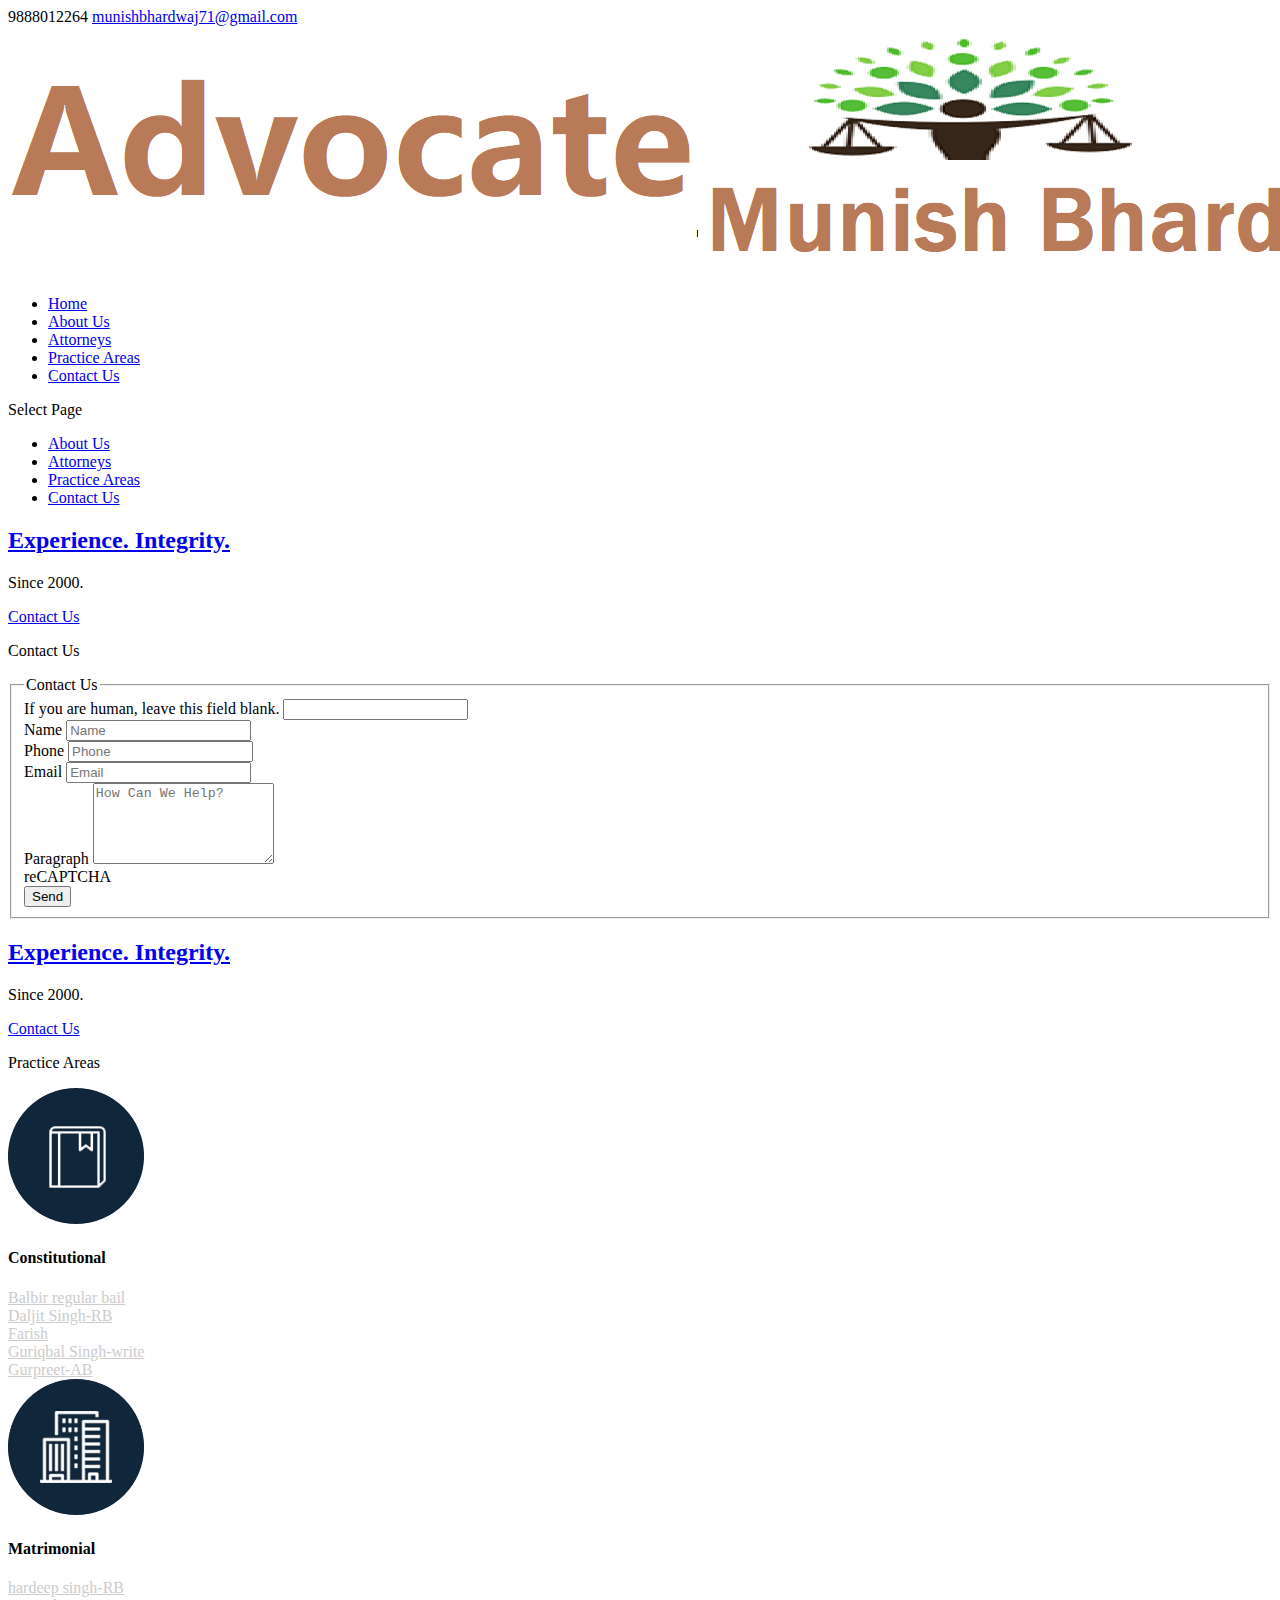
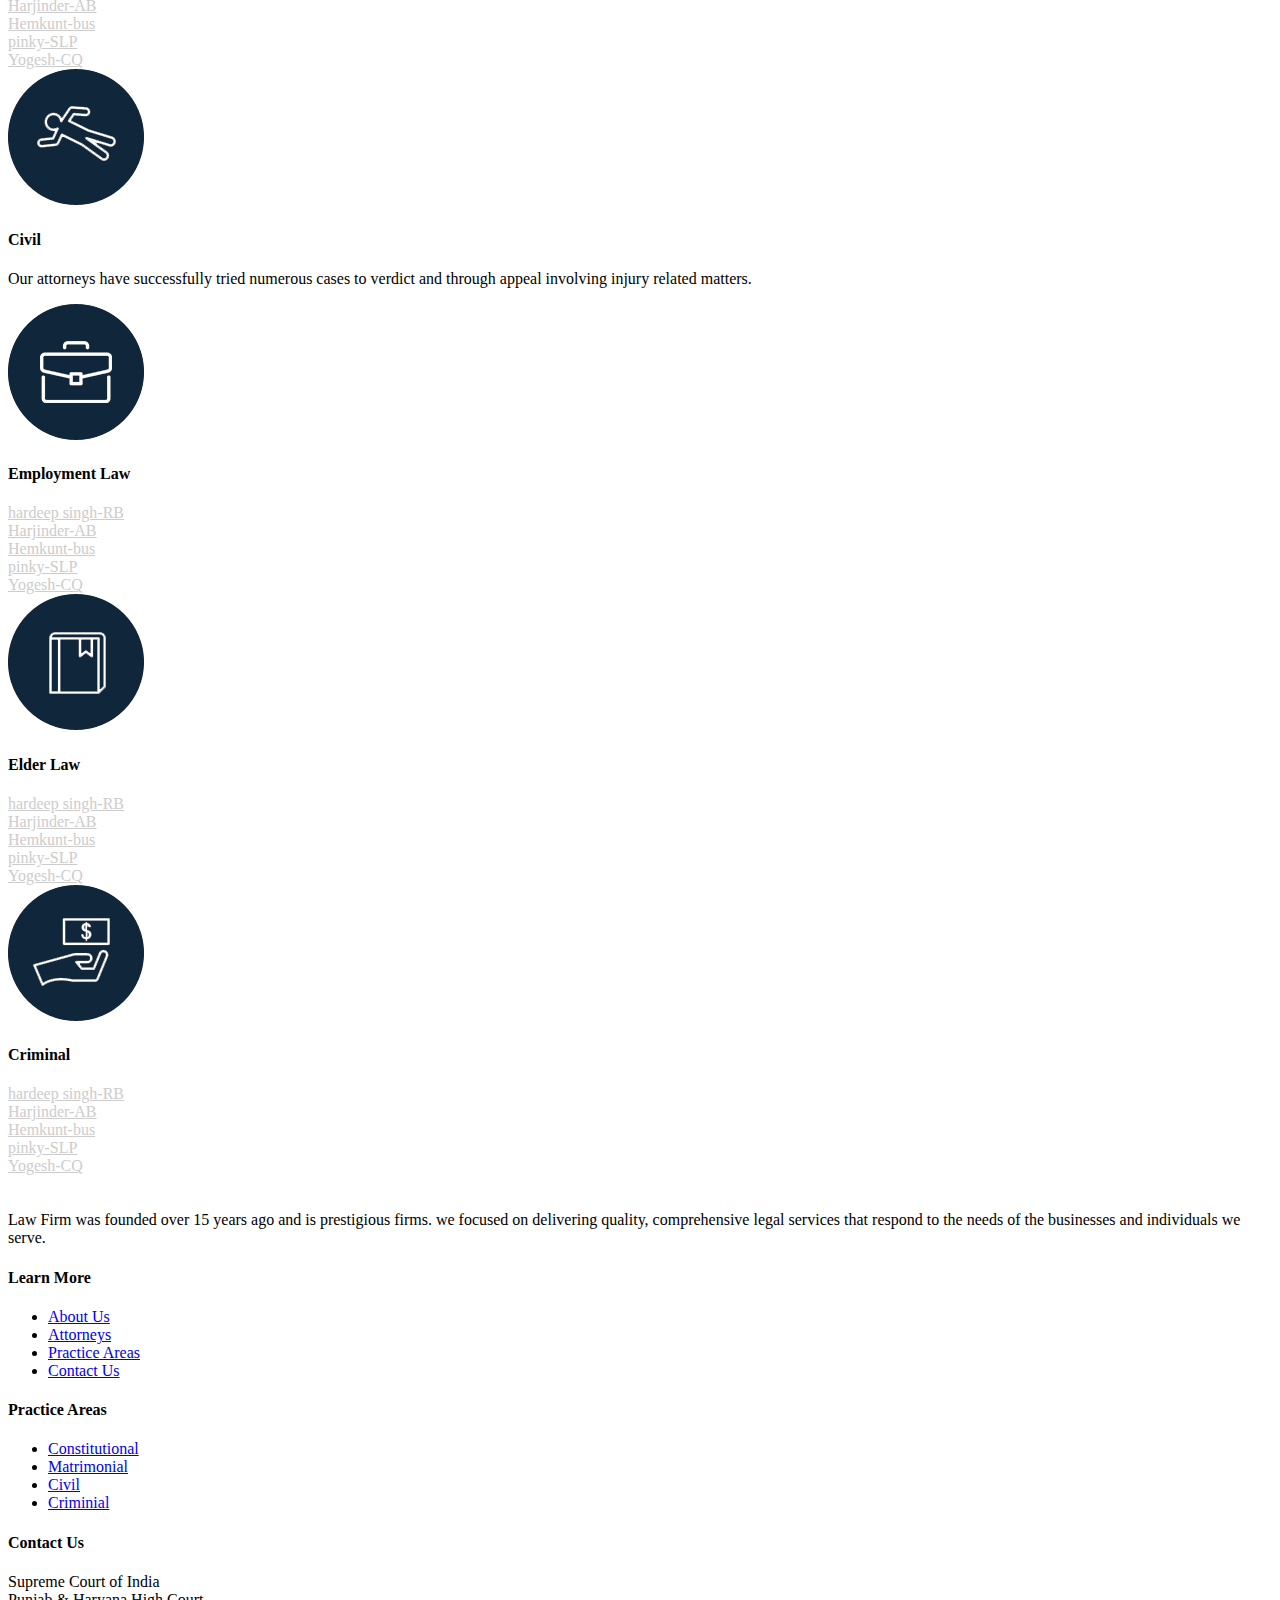
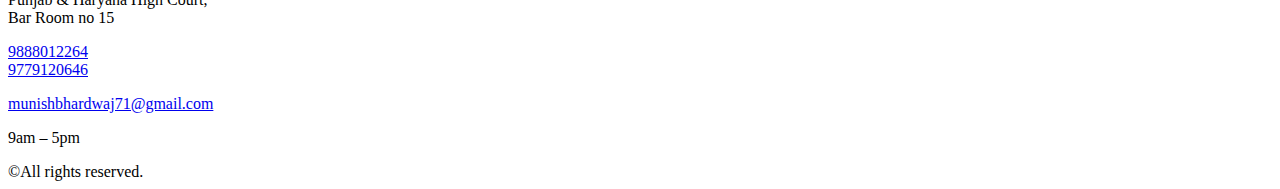
<file: Index.html>
<!DOCTYPE html>
<html lang="en-US">
<head>
    
    <!--<script type="text/javascript">
        document.documentElement.className = 'js';
    </script>-->

    <script>
        var et_site_url = 'https://rana137.github.io/MunishBhardwaj/Index.html'; var et_post_id = '107'; function et_core_page_resource_fallback(a, b) { "undefined" === typeof b && (b = a.sheet.cssRules && 0 === a.sheet.cssRules.length); b && (a.onerror = null, a.onload = null, a.href ? a.href = et_site_url + "/?et_core_page_resource=" + a.id + et_post_id : a.src && (a.src = et_site_url + "/?et_core_page_resource=" + a.id + et_post_id)) }
    </script>
    <!--<title> Lawer:Munish Bhardwaj</title>

  
    <script type="text/javascript">
        window._wpemojiSettings = { "baseUrl": "https:\/\/s.w.org\/images\/core\/emoji\/12.0.0-1\/72x72\/", "ext": ".png", "svgUrl": "https:\/\/s.w.org\/images\/core\/emoji\/12.0.0-1\/svg\/", "svgExt": ".svg", "source": { "concatemoji": "https:\/\/www.runningwise.com\/wp-includes\/js\/wp-emoji-release.min.js?ver=5.2.1" } };
        !function (a, b, c) { function d(a, b) { var c = String.fromCharCode; l.clearRect(0, 0, k.width, k.height), l.fillText(c.apply(this, a), 0, 0); var d = k.toDataURL(); l.clearRect(0, 0, k.width, k.height), l.fillText(c.apply(this, b), 0, 0); var e = k.toDataURL(); return d === e } function e(a) { var b; if (!l || !l.fillText) return !1; switch (l.textBaseline = "top", l.font = "600 32px Arial", a) { case "flag": return !(b = d([55356, 56826, 55356, 56819], [55356, 56826, 8203, 55356, 56819])) && (b = d([55356, 57332, 56128, 56423, 56128, 56418, 56128, 56421, 56128, 56430, 56128, 56423, 56128, 56447], [55356, 57332, 8203, 56128, 56423, 8203, 56128, 56418, 8203, 56128, 56421, 8203, 56128, 56430, 8203, 56128, 56423, 8203, 56128, 56447]), !b); case "emoji": return b = d([55357, 56424, 55356, 57342, 8205, 55358, 56605, 8205, 55357, 56424, 55356, 57340], [55357, 56424, 55356, 57342, 8203, 55358, 56605, 8203, 55357, 56424, 55356, 57340]), !b }return !1 } function f(a) { var c = b.createElement("script"); c.src = a, c.defer = c.type = "text/javascript", b.getElementsByTagName("head")[0].appendChild(c) } var g, h, i, j, k = b.createElement("canvas"), l = k.getContext && k.getContext("2d"); for (j = Array("flag", "emoji"), c.supports = { everything: !0, everythingExceptFlag: !0 }, i = 0; i < j.length; i++)c.supports[j[i]] = e(j[i]), c.supports.everything = c.supports.everything && c.supports[j[i]], "flag" !== j[i] && (c.supports.everythingExceptFlag = c.supports.everythingExceptFlag && c.supports[j[i]]); c.supports.everythingExceptFlag = c.supports.everythingExceptFlag && !c.supports.flag, c.DOMReady = !1, c.readyCallback = function () { c.DOMReady = !0 }, c.supports.everything || (h = function () { c.readyCallback() }, b.addEventListener ? (b.addEventListener("DOMContentLoaded", h, !1), a.addEventListener("load", h, !1)) : (a.attachEvent("onload", h), b.attachEvent("onreadystatechange", function () { "complete" === b.readyState && c.readyCallback() })), g = c.source || {}, g.concatemoji ? f(g.concatemoji) : g.wpemoji && g.twemoji && (f(g.twemoji), f(g.wpemoji))) }(window, document, window._wpemojiSettings);
    </script>-->
   
    <style type="text/css">
        img.wp-smiley,
        img.emoji {
            display: inline !important;
            border: none !important;
            box-shadow: none !important;
            height: 1em !important;
            width: 1em !important;
            margin: 0 .07em !important;
            vertical-align: -0.1em !important;
            background: none !important;
            padding: 0 !important;
        }
    </style>
    <link rel='stylesheet' id='formidable-css' href='https://www.runningwise.com/wp-content/plugins/formidable/css/formidableforms.css?ver=7261433' type='text/css' media='all' />
    <link rel='stylesheet' id='wp-block-library-css' href='https://www.runningwise.com/wp-includes/css/dist/block-library/style.min.css?ver=5.2.1' type='text/css' media='all' />
    <link rel='stylesheet' id='disable_divi_footer_css-css' href='https://www.runningwise.com/wp-content/plugins/aspen-footer-editor/css/custom.css?ver=1.1' type='text/css' media='' />
    <link rel='stylesheet' id='hover-style-css' href='https://www.runningwise.com/wp-content/plugins/divi-tweaker/public/css/hover-min.css?ver=5.2.1' type='text/css' media='all' />
    <link rel='stylesheet' id='parent-style-css' href='https://www.runningwise.com/wp-content/themes/Divi/style.css?ver=5.2.1' type='text/css' media='all' />
    <link rel='stylesheet' id='child-style-css' href='https://www.runningwise.com/wp-content/themes/Attorney/style.css?ver=5.2.1' type='text/css' media='all' />
    <link rel='stylesheet' id='color-scheme-css' href='https://www.runningwise.com/wp-content/themes/Attorney/colors.css?ver=5.2.1' type='text/css' media='all' />
    <link rel='stylesheet' id='divi-fonts-css' href='https://fonts.googleapis.com/css?family=Open+Sans:300italic,400italic,600italic,700italic,800italic,400,300,600,700,800&#038;subset=latin,latin-ext' type='text/css' media='all' />
    <link rel='stylesheet' id='divi-style-css' href='https://www.runningwise.com/wp-content/themes/Attorney/style.css?ver=3.27.4' type='text/css' media='all' />
    <link rel='stylesheet' id='et-builder-googlefonts-cached-css' href='https://fonts.googleapis.com/css?family=Source+Sans+Pro%3A200%2C200italic%2C300%2C300italic%2Cregular%2Citalic%2C600%2C600italic%2C700%2C700italic%2C900%2C900italic%7CLato%3A100%2C100italic%2C300%2C300italic%2Cregular%2Citalic%2C700%2C700italic%2C900%2C900italic%7CMontserrat%3A100%2C100italic%2C200%2C200italic%2C300%2C300italic%2Cregular%2Citalic%2C500%2C500italic%2C600%2C600italic%2C700%2C700italic%2C800%2C800italic%2C900%2C900italic%7CVollkorn%3Aregular%2Citalic%2C600%2C600italic%2C700%2C700italic%2C900%2C900italic&#038;ver=5.2.1#038;subset=latin,latin-ext' type='text/css' media='all' />
    <link rel='stylesheet' id='dashicons-css' href='https://www.runningwise.com/wp-includes/css/dashicons.min.css?ver=5.2.1' type='text/css' media='all' />
    <link rel='stylesheet' id='et-googleFonts-css' href='//fonts.googleapis.com/css?family=Droid+Serif%3A400%2C700%2C400italic&#038;ver=5.2.1' type='text/css' media='all' />
    <script type='text/javascript' src='https://www.runningwise.com/wp-includes/js/jquery/jquery.js?ver=1.12.4-wp'></script>
    <script type='text/javascript' src='https://www.runningwise.com/wp-includes/js/jquery/jquery-migrate.min.js?ver=1.4.1'></script>
    <link rel='https://api.w.org/' href='https://www.runningwise.com/wp-json/' />
    <link rel="EditURI" type="application/rsd+xml" title="RSD" href="https://www.runningwise.com/xmlrpc.php?rsd" />
    <link rel="wlwmanifest" type="application/wlwmanifest+xml" href="https://www.runningwise.com/wp-includes/wlwmanifest.xml" />
 
    <link rel="alternate" type="application/json+oembed" href="https://www.runningwise.com/wp-json/oembed/1.0/embed?url=https%3A%2F%2Fwww.runningwise.com%2F" />
    <link rel="alternate" type="text/xml+oembed" href="https://www.runningwise.com/wp-json/oembed/1.0/embed?url=https%3A%2F%2Fwww.runningwise.com%2F&#038;format=xml" />
    <!--<script type="text/javascript">
        (function (url) {
            if (/(?:Chrome\/26\.0\.1410\.63 Safari\/537\.31|WordfenceTestMonBot)/.test(navigator.userAgent)) { return; }
            var addEvent = function (evt, handler) {
                if (window.addEventListener) {
                    document.addEventListener(evt, handler, false);
                } else if (window.attachEvent) {
                    document.attachEvent('on' + evt, handler);
                }
            };
            var removeEvent = function (evt, handler) {
                if (window.removeEventListener) {
                    document.removeEventListener(evt, handler, false);
                } else if (window.detachEvent) {
                    document.detachEvent('on' + evt, handler);
                }
            };
            var evts = 'contextmenu dblclick drag dragend dragenter dragleave dragover dragstart drop keydown keypress keyup mousedown mousemove mouseout mouseover mouseup mousewheel scroll'.split(' ');
            var logHuman = function () {
                if (window.wfLogHumanRan) { return; }
                window.wfLogHumanRan = true;
                var wfscr = document.createElement('script');
                wfscr.type = 'text/javascript';
                wfscr.async = true;
                wfscr.src = url + '&r=' + Math.random();
                (document.getElementsByTagName('head')[0] || document.getElementsByTagName('body')[0]).appendChild(wfscr);
                for (var i = 0; i < evts.length; i++) {
                    removeEvent(evts[i], logHuman);
                }
            };
            for (var i = 0; i < evts.length; i++) {
                addEvent(evts[i], logHuman);
            }
        })('//https://rana137.github.io/MunishBhardwaj/Index.html/?wordfence_lh=1&hid=AB940EB8A2BCE8CEB3983212CCAE1385');
    </script>-->
    
    <script async src="https://www.googletagmanager.com/gtag/js?id=UA-144594262-1"></script>
    <!--<script>

        window.dataLayer = window.dataLayer || [];

        function gtag() { dataLayer.push(arguments); }

        gtag('js', new Date());

        gtag('config', 'UA-144594262-1');

    </script>-->
    <!--<link rel="icon" href="https://www.runningwise.com/wp-content/uploads/2018/11/favicon-150x150.png" sizes="32x32" />
    <link rel="icon" href="https://www.runningwise.com/wp-content/uploads/2018/11/favicon.png" sizes="192x192" />
    <link rel="apple-touch-icon-precomposed" href="https://www.runningwise.com/wp-content/uploads/2018/11/favicon.png" />
    <meta name="msapplication-TileImage" content="https://www.runningwise.com/wp-content/uploads/2018/11/favicon.png" />-->
    <link rel="stylesheet" id="et-core-unified-cached-inline-styles" href="https://www.runningwise.com/wp-content/cache/et/107/et-core-unified-15849279975037.min.css" onerror="et_core_page_resource_fallback(this, true)" onload="et_core_page_resource_fallback(this)" />

</head>
<body class="home page-template-default page page-id-107 et_button_no_icon et_pb_button_helper_class et_non_fixed_nav et_show_nav et_hide_fixed_logo et_cover_background et_secondary_nav_enabled et_pb_gutter windows et_pb_gutters3 et_primary_nav_dropdown_animation_fade et_secondary_nav_dropdown_animation_fade et_pb_footer_columns4 et_header_style_centered et_pb_pagebuilder_layout et_right_sidebar et_divi_theme et-db et_minified_js et_minified_css">
    <div id="page-container">
        <div id="top-header">
            <div class="container clearfix">


                <div id="et-info">
                    <span id="et-info-phone">9888012264</span>

                    <a href="mailto:munishbhardwaj71@gmail.com"><span id="et-info-email">munishbhardwaj71@gmail.com</span></a>

                </div> <!-- #et-info -->


                <div id="et-secondary-menu">
                </div> <!-- #et-secondary-menu -->

            </div> <!-- .container -->
        </div> <!-- #top-header -->


        <header id="main-header" data-height-onload="48" data-height-loaded="true" data-fixed-height-onload="48">
            <div class="container clearfix et_menu_container">
                <div class="logo_container">
                    <span class="logo_helper"></span>
                    <a href="https://rana137.github.io/MunishBhardwaj/Index.html">
                        <img src="logo.png" alt="" id="logo">
                    </a>
                </div>
                <div id="et-top-navigation" data-height="106" data-fixed-height="40">
                    <nav id="top-menu-nav">

                        <ul id="top-menu" class="nav">
                            <li id="menu-item-1864" class="menu-item menu-item-type-post_type menu-item-object-page menu-item-1864"><a href="Index.html">Home</a></li>

                            <li id="menu-item-1864" class="menu-item menu-item-type-post_type menu-item-object-page menu-item-1864"><a href="AboutUs.html">About Us</a></li>

                            <li id="menu-item-2035" class="menu-item menu-item-type-post_type menu-item-object-page menu-item-has-children menu-item-2035">
                                <a href="#">Attorneys</a>
                                <!--<ul class="sub-menu">
            <li id="menu-item-2539" class="menu-item menu-item-type-post_type menu-item-object-page menu-item-2539"><a href="https://www.runningwise.com/attorneys/richard-w-ford/">Richard W. Ford</a></li>
            <li id="menu-item-2541" class="menu-item menu-item-type-post_type menu-item-object-page menu-item-2541"><a href="https://www.runningwise.com/attorneys/kent-e-gerberding/">Kent E. Gerberding</a></li>
            <li id="menu-item-2542" class="menu-item freemenu-item-type-post_type menu-item-object-page menu-item-2542"><a href="https://www.runningwise.com/attorneys/michael-i-conlon/">Michael I. Conlon</a></li>
            <li id="menu-item-2535" class="menu-item menu-item-type-post_type menu-item-object-page menu-item-2535"><a href="https://www.runningwise.com/attorneys/catherine-d-jasinski/">Catherine D. Jasinski</a></li>
            <li id="menu-item-2540" class="menu-item menu-item-type-post_type menu-item-object-page menu-item-2540"><a href="https://www.runningwise.com/attorneys/thomas-a-grier/">Thomas A. Grier</a></li>
            <li id="menu-item-2534" class="menu-item menu-item-type-post_type menu-item-object-page menu-item-2534"><a href="https://www.runningwise.com/attorneys/julie-gillum-2/">Julie A. Gillum</a></li>
            <li id="menu-item-3357" class="menu-item menu-item-type-post_type menu-item-object-page menu-item-3357"><a href="https://www.runningwise.com/attorneys/david-m-glancy/">David M. Glancy</a></li>
            <li id="menu-item-4097" class="menu-item menu-item-type-post_type menu-item-object-page menu-item-4097"><a href="https://www.runningwise.com/attorneys/jeffery-r-wingfield/">Jeffery R. Wingfield</a></li>
        </ul>-->
                            </li>
                            <li id="menu-item-1874" class="menu-item menu-item-type-post_type menu-item-object-page menu-item-1874"><a href="PracticeArea.html">Practice Areas</a></li>
                            <!--<li id="menu-item-1879" class="menu-item menu-item-type-post_type menu-item-object-page menu-item-1879"><a href="https://www.runningwise.com/articles/">Articles</a></li>
    <li id="menu-item-2032" class="menu-item menu-item-type-post_type menu-item-object-page menu-item-2032"><a href="https://www.runningwise.com/why-choose-us/">Why Choose Us</a></li>-->
                            <li id="menu-item-2031" class="menu-item menu-item-type-post_type menu-item-object-page menu-item-2031"><a href="ContactUs.html">Contact Us</a></li>
                        </ul>
                    </nav>




                    <div id="et_mobile_nav_menu">
                        <div class="mobile_nav closed">
                            <span class="select_page">Select Page</span>
                            <span class="mobile_menu_bar mobile_menu_bar_toggle"></span>
                            <ul id="mobile_menu" class="et_mobile_menu">
                                <li id="menu-item-1864" class="menu-item menu-item-type-post_type menu-item-object-page menu-item-1864 et_first_mobile_item"><a href="AboutUs.html">About Us</a></li>
                                <li id="menu-item-2035" class="menu-item menu-item-type-post_type menu-item-object-page menu-item-has-children menu-item-2035">
                                    <a href="#">Attorneys</a>
                                    <ul class="sub-menu">
                                        <!--<li id="menu-item-2539" class="menu-item menu-item-type-post_type menu-item-object-page menu-item-2539"><a href="https://www.runningwise.com/attorneys/richard-w-ford/">Richard W. Ford</a></li>
                                        <li id="menu-item-2541" class="menu-item menu-item-type-post_type menu-item-object-page menu-item-2541"><a href="https://www.runningwise.com/attorneys/kent-e-gerberding/">Kent E. Gerberding</a></li>
                                        <li id="menu-item-2542" class="menu-item menu-item-type-post_type menu-item-object-page menu-item-2542"><a href="https://www.runningwise.com/attorneys/michael-i-conlon/">Michael I. Conlon</a></li>
                                        <li id="menu-item-2535" class="menu-item menu-item-type-post_type menu-item-object-page menu-item-2535"><a href="https://www.runningwise.com/attorneys/catherine-d-jasinski/">Catherine D. Jasinski</a></li>
                                        <li id="menu-item-2540" class="menu-item menu-item-type-post_type menu-item-object-page menu-item-2540"><a href="https://www.runningwise.com/attorneys/thomas-a-grier/">Thomas A. Grier</a></li>
                                        <li id="menu-item-2534" class="menu-item menu-item-type-post_type menu-item-object-page menu-item-2534"><a href="https://www.runningwise.com/attorneys/julie-gillum-2/">Julie A. Gillum</a></li>
                                        <li id="menu-item-3357" class="menu-item menu-item-type-post_type menu-item-object-page menu-item-3357"><a href="https://www.runningwise.com/attorneys/david-m-glancy/">David M. Glancy</a></li>
                                        <li id="menu-item-4097" class="menu-item menu-item-type-post_type menu-item-object-page menu-item-4097"><a href="https://www.runningwise.com/attorneys/jeffery-r-wingfield/">Jeffery R. Wingfield</a></li>-->
                                    
                                    </ul>
                                </li>
                                <li id="menu-item-1874" class="menu-item menu-item-type-post_type menu-item-object-page menu-item-1874"><a href="PracticeArea.html">Practice Areas</a></li>
                                <!-- <li id="menu-item-1879" class="menu-item menu-item-type-post_type menu-item-object-page menu-item-1879"><a href="https://www.runningwise.com/articles/">Articles</a></li>
                            <li id="menu-item-2032" class="menu-item menu-item-type-post_type menu-item-object-page menu-item-2032"><a href="https://www.runningwise.com/why-choose-us/">Why Choose Us</a></li>-->
                                <li id="menu-item-2031" class="menu-item menu-item-type-post_type menu-item-object-page menu-item-2031"><a href="ContactUs.html">Contact Us</a></li>
                            </ul>
                        </div>
                    </div>
                </div> <!-- #et-top-navigation -->
            </div> <!-- .container -->
            <!--<div class="et_search_outer">
                <div class="container et_search_form_container">
                    <form role="search" method="get" class="et-search-form" action="https://www.runningwise.com/">
                        <input type="search" class="et-search-field" placeholder="Search …" value="" name="s" title="Search for:">
                    </form>
                    <span class="et_close_search_field"></span>
                </div>
            </div>-->
        </header> <!-- #main-header --><!-- #main-header -->
        <div id="et-main-area">

            <div id="main-content">



                <article id="post-107" class="post-107 page type-page status-publish hentry">


                    <div class="entry-content">
                        <div id="et-boc" class="et-boc">

                            <div class="et_builder_inner_content et_pb_gutters3">
                                <div class="et_pb_section et_pb_section_0 et_pb_with_background et_section_regular">




                                    <div class="et_pb_row et_pb_row_0 et_pb_row_fullwidth et_pb_equal_columns et_pb_gutters2">
                                        <div class="et_pb_column et_pb_column_3_4 et_pb_column_0  et_pb_css_mix_blend_mode_passthrough">


                                            <div class="et_pb_module et_pb_slider et_pb_slider_0 et_hover_enabled et_pb_slider_fullwidth_off">
                                                <div class="et_pb_slides">
                                                    <div class="et_pb_slide et_pb_slide_0 et_pb_bg_layout_dark et_pb_media_alignment_center et-pb-active-slide" data-slide-id="et_pb_slide_0">


                                                        <div class="et_pb_container clearfix">
                                                            <div class="et_pb_slider_container_inner">

                                                                <div class="et_pb_slide_description">
                                                                    <h2 class="et_pb_slide_title"><a href="ContactUs.html">Experience. Integrity.</a></h2><div class="et_pb_slide_content"><p>Since 2000.</p></div>
                                                                    <div class="et_pb_button_wrapper"><a class="et_pb_button et_pb_more_button" href="ContactUs.html">Contact Us</a></div>
                                                                </div> <!-- .et_pb_slide_description -->
                                                            </div>
                                                        </div> <!-- .et_pb_container -->

                                                    </div> <!-- .et_pb_slide -->

                                                </div> <!-- .et_pb_slides -->

                                            </div> <!-- .et_pb_slider -->

                                        </div> <!-- .et_pb_column --><div class="et_pb_column et_pb_column_1_4 et_pb_column_1  et_pb_css_mix_blend_mode_passthrough et-last-child">


                                            <div class="et_pb_module et_pb_text et_pb_text_0 title-text-module et_pb_bg_layout_light  et_pb_text_align_center">


                                                <div class="et_pb_text_inner"><p>Contact Us</p></div>
                                            </div> <!-- .et_pb_text --><div id="caldera-form-module-01" class="et_pb_module et_pb_text et_pb_text_1 et_pb_bg_layout_light  et_pb_text_align_center">


                                                <div class="et_pb_text_inner">
                                                    <p>
                                                        <div class="frm_forms  with_frm_style frm_style_formidable-style" id="frm_form_2_container">
                                                             
                                                                <div class="frm_form_fields ">
                                                                    <fieldset>
                                                                        <legend class="frm_screen_reader">Contact Us</legend>

                                                                        <div class="frm_fields_container">
                                                                            <input type="hidden" name="frm_action" value="create" />
                                                                            <input type="hidden" name="form_id" value="2" />
                                                                            <input type="hidden" name="frm_hide_fields_2" id="frm_hide_fields_2" value="" />
                                                                            <input type="hidden" name="form_key" value="contact-form" />
                                                                            <input type="hidden" name="item_meta[0]" value="" />
                                                                            <input type="hidden" id="frm_submit_entry_2" name="frm_submit_entry_2" value="853a36d41d" /><input type="hidden" name="_wp_http_referer" value="/" /><label for="frm_verify_2" class="frm_screen_reader frm_hidden">If you are human, leave this field blank.</label>
                                                                            <input type="text" class="frm_hidden frm_verify" id="frm_verify_2" name="frm_verify" value="" />
                                                                            <div id="frm_field_6_container" class="frm_form_field form-field  frm_required_field frm_none_container frm_full">
                                                                                <label for="field_qh4icy2" class="frm_primary_label">
                                                                                    Name
                                                                                    <span class="frm_required"></span>
                                                                                </label>
                                                                                <input type="text" id="field_qh4icy2" name="item_meta[6]" value="" placeholder="Name" data-reqmsg="This field cannot be blank." aria-required="true" data-invmsg="Name is invalid" />


                                                                            </div>
                                                                            <div id="frm_field_11_container" class="frm_form_field form-field  frm_required_field frm_none_container frm_full">
                                                                                <label for="field_elh9k" class="frm_primary_label">
                                                                                    Phone
                                                                                    <span class="frm_required"></span>
                                                                                </label>
                                                                                <input type="tel" id="field_elh9k" name="item_meta[11]" value="" placeholder="Phone" data-reqmsg="This field cannot be blank." aria-required="true" data-invmsg="Phone is invalid" pattern="((\+\d{1,3}(-|.| )?\(?\d\)?(-| |.)?\d{1,5})|(\(?\d{2,6}\)?))(-|.| )?(\d{3,4})(-|.| )?(\d{4})(( x| ext)\d{1,5}){0,1}$" />


                                                                            </div>
                                                                            <div id="frm_field_8_container" class="frm_form_field form-field  frm_required_field frm_none_container frm_full">
                                                                                <label for="field_29yf4d2" class="frm_primary_label">
                                                                                    Email
                                                                                    <span class="frm_required"></span>
                                                                                </label>
                                                                                <input type="email" id="field_29yf4d2" name="item_meta[8]" value="" placeholder="Email" data-reqmsg="This field cannot be blank." aria-required="true" data-invmsg="Please enter a valid email address" />


                                                                            </div>
                                                                            <div id="frm_field_13_container" class="frm_form_field form-field  frm_none_container frm_full">
                                                                                <label for="field_e9kix" id="field_e9kix_label" class="frm_primary_label">
                                                                                    Paragraph
                                                                                    <span class="frm_required"></span>
                                                                                </label>
                                                                                <textarea name="item_meta[13]" id="field_e9kix" rows="5" placeholder="How Can We Help?" data-invmsg="Paragraph is invalid"></textarea>


                                                                            </div>
                                                                            <div id="frm_field_15_container" class="frm_form_field form-field  frm_none_container">
                                                                                <div id="field_ex577_label" class="frm_primary_label">
                                                                                    reCAPTCHA
                                                                                    <span class="frm_required"></span>
                                                                                </div>
                                                                                <div id="field_ex577" class="frm-g-recaptcha" data-sitekey="6LfkGqoUAAAAAKPFeEAUFBok0z3IOWy1Ujq7XtY8" data-size="invisible" data-theme="light"></div>


                                                                            </div>
                                                                            <input type="hidden" name="item_key" value="" />
                                                                            <div class="frm_submit">

                                                                                <button class="frm_button_submit" type="submit">Send</button>

                                                                            </div>
                                                                        </div>
                                                                    </fieldset>
                                                                </div>
                                                            
                                                        </div>
                                                </div>
                                            </div> <!-- .et_pb_text -->
                                        </div> <!-- .et_pb_column -->


                                    </div> <!-- .et_pb_row -->


                                </div> <!-- .et_pb_section --><div class="et_pb_section et_pb_section_1 et_pb_with_background et_section_regular">




                                    <div class="et_pb_row et_pb_row_1 et_pb_row_fullwidth et_pb_equal_columns et_pb_gutters2">
                                        <div class="et_pb_column et_pb_column_4_4 et_pb_column_2  et_pb_css_mix_blend_mode_passthrough et-last-child">


                                            <div class="et_pb_module et_pb_slider et_pb_slider_1 et_hover_enabled et_pb_slider_fullwidth_off">
                                                <div class="et_pb_slides">
                                                    <div class="et_pb_slide et_pb_slide_1 et_pb_bg_layout_dark et_pb_media_alignment_center et-pb-active-slide" data-slide-id="et_pb_slide_1">


                                                        <div class="et_pb_container clearfix">
                                                            <div class="et_pb_slider_container_inner">

                                                                <div class="et_pb_slide_description">
                                                                    <h2 class="et_pb_slide_title"><a href="ContactUs.html">Experience. Integrity.</a></h2><div class="et_pb_slide_content"><p>Since 2000.</p></div>
                                                                    <div class="et_pb_button_wrapper"><a class="et_pb_button et_pb_more_button" href="ContactUs.html">Contact Us</a></div>
                                                                </div> <!-- .et_pb_slide_description -->
                                                            </div>
                                                        </div> <!-- .et_pb_container -->

                                                    </div> <!-- .et_pb_slide -->

                                                </div> <!-- .et_pb_slides -->

                                            </div> <!-- .et_pb_slider -->

                                        </div> <!-- .et_pb_column -->


                                    </div> <!-- .et_pb_row -->


                                </div> <!-- .et_pb_section --><div id="home-section-3" class="et_pb_section et_pb_section_2 et_section_regular">




                                    <div class="et_pb_row et_pb_row_2">
                                        <div class="et_pb_column et_pb_column_4_4 et_pb_column_3  et_pb_css_mix_blend_mode_passthrough et-last-child">


                                            <div class="et_pb_module et_pb_text et_pb_text_2 et_pb_bg_layout_light  et_pb_text_align_center">


                                                <div class="et_pb_text_inner">
                                                    <p>
                                                        Practice Areas
                                                    </p>
                                                </div>
                                            </div> <!-- .et_pb_text -->
                                        </div> <!-- .et_pb_column -->


                                    </div> <!-- .et_pb_row -->
                                    <div class="et_pb_row et_pb_row_3 et_pb_gutters3">
                                        <div class="et_pb_column et_pb_column_1_3 et_pb_column_4  et_pb_css_mix_blend_mode_passthrough">


                                            <div class="et_pb_module et_pb_blurb et_pb_blurb_0 et_clickable et_pb_bg_layout_light  et_pb_text_align_left  et_pb_blurb_position_left">


                                                <div class="et_pb_blurb_content">
                                                    <div class="et_pb_main_blurb_image"><span class="et_pb_image_wrap"><img src="estate-planning.png" sizes="(max-width: 136px) 100vw, 136px" class="et-waypoint et_pb_animation_off et-animated"></span></div>
                                                    <div class="et_pb_blurb_container">
                                                        <h4 class="et_pb_module_header"><span>Constitutional </span></h4>
                                                        <div class="et_pb_blurb_description">
                                                            <a style="color:rgb(204, 204, 204)" href="balbir regular bail.doc">Balbir regular bail</a><br />
                                                            <a style="color:rgb(204, 204, 204)" href="Daljit Singh-RB.docx">Daljit Singh-RB</a><br />
                                                            <a style="color:rgb(204, 204, 204)" href="farish.docx">Farish</a><br />
                                                            <a style="color:rgb(204, 204, 204)" href="Guriqbal Singh-writ.docx">Guriqbal Singh-write</a><br />
                                                            <a style="color:rgb(204, 204, 204)" href="Gurpreet-AB.docx">Gurpreet-AB</a><br />

                                                        </div>
                                                    </div>
                                                </div> <!-- .et_pb_blurb_content -->
                                            </div> <!-- .et_pb_blurb --><div class="et_pb_module et_pb_blurb et_pb_blurb_1 et_clickable et_pb_bg_layout_light  et_pb_text_align_left  et_pb_blurb_position_left">


                                                <div class="et_pb_blurb_content">
                                                    <div class="et_pb_main_blurb_image"><span class="et_pb_image_wrap"><img src="real-estate-law.png" sizes="(max-width: 136px) 100vw, 136px" class="et-waypoint et_pb_animation_off et-animated"></span></div>
                                                    <div class="et_pb_blurb_container">
                                                        <h4 class="et_pb_module_header"><span>Matrimonial</span></h4>
                                                        <div class="et_pb_blurb_description">
                                                            <a style="color:rgb(204, 204, 204)" href="hardeep singh-RB.docx">hardeep singh-RB</a><br />
                                                            <a style="color:rgb(204, 204, 204)" href="Harjinder-AB.docx">Harjinder-AB</a><br />
                                                            <a style="color:rgb(204, 204, 204)" href="Hemkunt-bus.docx">Hemkunt-bus</a><br />
                                                            <a style="color:rgb(204, 204, 204)" href="pinky-SLP.docx">pinky-SLP</a><br />
                                                            <a style="color:rgb(204, 204, 204)" href="Yogesh-CQ.docx">Yogesh-CQ</a><br />
                                                        </div>
                                                    </div>
                                                </div> <!-- .et_pb_blurb_content -->
                                            </div> <!-- .et_pb_blurb --> <!-- .et_pb_blurb -->
                                        </div> <!-- .et_pb_column --><div class="et_pb_column et_pb_column_1_3 et_pb_column_5  et_pb_css_mix_blend_mode_passthrough">


                                            <div class="et_pb_module et_pb_blurb et_pb_blurb_3 et_clickable et_pb_bg_layout_light  et_pb_text_align_left  et_pb_blurb_position_left">


                                                <div class="et_pb_blurb_content">
                                                    <div class="et_pb_main_blurb_image"><span class="et_pb_image_wrap"><img src="injury-lawyer.png" sizes="(max-width: 136px) 100vw, 136px" class="et-waypoint et_pb_animation_off et-animated"></span></div>
                                                    <div class="et_pb_blurb_container">
                                                        <h4 class="et_pb_module_header"><span>Civil</span></h4>
                                                        <div class="et_pb_blurb_description"><p>Our attorneys have successfully tried numerous cases to verdict and through appeal involving injury related matters.</p></div>
                                                    </div>
                                                </div> <!-- .et_pb_blurb_content -->
                                            </div> <!-- .et_pb_blurb --><div class="et_pb_module et_pb_blurb et_pb_blurb_4 et_clickable et_pb_bg_layout_light  et_pb_text_align_left  et_pb_blurb_position_left">


                                                <div class="et_pb_blurb_content">
                                                    <div class="et_pb_main_blurb_image"><span class="et_pb_image_wrap"><img src="employment-law.png" sizes="(max-width: 136px) 100vw, 136px" class="et-waypoint et_pb_animation_off et-animated"></span></div>
                                                    <div class="et_pb_blurb_container">
                                                        <h4 class="et_pb_module_header"><span>Employment Law</span></h4>
                                                        <div class="et_pb_blurb_description">
                                                            <a style="color:rgb(204, 204, 204)" href="hardeep singh-RB.docx">hardeep singh-RB</a><br />
                                                            <a style="color:rgb(204, 204, 204)" href="Harjinder-AB.docx">Harjinder-AB</a><br />
                                                            <a style="color:rgb(204, 204, 204)" href="Hemkunt-bus.docx">Hemkunt-bus</a><br />
                                                            <a style="color:rgb(204, 204, 204)" href="pinky-SLP.docx">pinky-SLP</a><br />
                                                            <a style="color:rgb(204, 204, 204)" href="Yogesh-CQ.docx">Yogesh-CQ</a><br />
                                                        </div>
                                                    </div>
                                                </div> <!-- .et_pb_blurb_content -->
                                            </div> <!-- .et_pb_blurb --> <!-- .et_pb_blurb -->
                                        </div> <!-- .et_pb_column --><div class="et_pb_column et_pb_column_1_3 et_pb_column_6  et_pb_css_mix_blend_mode_passthrough et-last-child">


                                            <div class="et_pb_module et_pb_blurb et_pb_blurb_6 et_clickable et_pb_bg_layout_light  et_pb_text_align_left  et_pb_blurb_position_left">


                                                <div class="et_pb_blurb_content">
                                                    <div class="et_pb_main_blurb_image"><span class="et_pb_image_wrap"><img src="estate-planning.png" sizes="(max-width: 136px) 100vw, 136px" class="et-waypoint et_pb_animation_off et-animated"></span></div>
                                                    <div class="et_pb_blurb_container">
                                                        <h4 class="et_pb_module_header"><span>Elder Law</span></h4>
                                                        <div class="et_pb_blurb_description">
                                                            <a style="color:rgb(204, 204, 204)" href="hardeep singh-RB.docx">hardeep singh-RB</a><br />
                                                            <a style="color:rgb(204, 204, 204)" href="Harjinder-AB.docx">Harjinder-AB</a><br />
                                                            <a style="color:rgb(204, 204, 204)" href="Hemkunt-bus.docx">Hemkunt-bus</a><br />
                                                            <a style="color:rgb(204, 204, 204)" href="pinky-SLP.docx">pinky-SLP</a><br />
                                                            <a style="color:rgb(204, 204, 204)" href="Yogesh-CQ.docx">Yogesh-CQ</a><br />
                                                        </div>
                                                    </div>
                                                </div> <!-- .et_pb_blurb_content -->
                                            </div> <!-- .et_pb_blurb --><div class="et_pb_module et_pb_blurb et_pb_blurb_7 et_clickable et_pb_bg_layout_light  et_pb_text_align_left  et_pb_blurb_position_left">


                                                <div class="et_pb_blurb_content">
                                                    <div class="et_pb_main_blurb_image"><span class="et_pb_image_wrap"><img src="bankruptcy.png" sizes="(max-width: 136px) 100vw, 136px" class="et-waypoint et_pb_animation_off et-animated"></span></div>
                                                    <div class="et_pb_blurb_container">
                                                        <h4 class="et_pb_module_header">
                                                        <span>Criminal</span></h4>
                                                        <div class="et_pb_blurb_description">
                                                            <a style="color:rgb(204, 204, 204)" href="hardeep singh-RB.docx">hardeep singh-RB</a><br />
                                                            <a style="color:rgb(204, 204, 204)" href="Harjinder-AB.docx">Harjinder-AB</a><br />
                                                            <a style="color:rgb(204, 204, 204)" href="Hemkunt-bus.docx">Hemkunt-bus</a><br />
                                                            <a style="color:rgb(204, 204, 204)" href="pinky-SLP.docx">pinky-SLP</a><br />
                                                            <a style="color:rgb(204, 204, 204)" href="Yogesh-CQ.docx">Yogesh-CQ</a><br />
                                                        </div>
                                                    </div>
                                                </div> <!-- .et_pb_blurb_content -->
                                            </div> <!-- .et_pb_blurb --> <!-- .et_pb_blurb -->
                                        </div>
                                        <!-- .et_pb_row -->


                                    </div> <!-- .et_pb_section -->
                                 
                                </div>

                            </div>
                        </div> <!-- .entry-content -->

                        </div>
                </article> <!-- .et_pb_post -->



            </div> <!-- #main-content -->


            <footer id="main-footer">

                <div class="container">
                    <div id="footer-widgets" class="clearfix">
                        <div class="footer-widget">
                            <div id="text-2" class="fwidget et_pb_widget widget_text">
                                <div class="textwidget">

                                    <br><br>
                                   Law Firm was founded over 15 years ago and is prestigious firms. 
                                   we  focused on delivering quality, comprehensive legal services that respond to the needs of the businesses and individuals we serve.
                                </div>
                            </div> <!-- end .fwidget -->
                        </div> <!-- end .footer-widget --><div class="footer-widget">
                            <div id="nav_menu-1" class="fwidget et_pb_widget widget_nav_menu">
                                <h4 class="title">Learn More</h4><div class="menu-sidebar-container">
                                    <ul id="menu-sidebar" class="menu">

                                        <li id="menu-item-2594" class="menu-item menu-item-type-post_type menu-item-object-page menu-item-2594"><a href="AboutUs.html">About Us</a></li>
                                        <li id="menu-item-2595" class="menu-item menu-item-type-post_type menu-item-object-page menu-item-2595"><a href="#">Attorneys</a></li>
                                        <li id="menu-item-2598" class="menu-item menu-item-type-post_type menu-item-object-page menu-item-2598"><a href="PracticeArea.html">Practice Areas</a></li>
                                        <!--<li id="menu-item-2599" class="menu-item menu-item-type-post_type menu-item-object-page menu-item-2599"><a href="">Why Choose Us</a></li>
                                    <li id="menu-item-2597" class="menu-item menu-item-type-post_type menu-item-object-page menu-item-2597"><a href="https://www.runningwise.com/articles/">Articles</a></li>-->
                                        <li id="menu-item-2596" class="menu-item menu-item-type-post_type menu-item-object-page menu-item-2596"><a href="ContactUs.html">Contact Us</a></li>
                                    </ul>
                                </div>
                            </div> <!-- end .fwidget -->
                        </div> <!-- end .footer-widget --><div class="footer-widget">
                            <div id="nav_menu-2" class="fwidget et_pb_widget widget_nav_menu">
                                <h4 class="title">Practice Areas</h4><div class="menu-main-service-footer-container">
                                    <ul id="menu-main-service-footer" class="menu">
                                        <li id="menu-item-3302" class="menu-item menu-item-type-post_type menu-item-object-page menu-item-3302"><a href="#">Constitutional</a></li>
                                        <li id="menu-item-3303" class="menu-item menu-item-type-post_type menu-item-object-page menu-item-3303"><a href="#">Matrimonial</a></li>
                                        <li id="menu-item-3272" class="menu-item menu-item-type-post_type menu-item-object-page menu-item-3272"><a href="#">Civil</a></li>
                                        <li id="menu-item-3273" class="menu-item menu-item-type-post_type menu-item-object-page menu-item-3273"><a href="#">Criminial</a></li>

                                    </ul>
                                </div>
                            </div> <!-- end .fwidget -->
                        </div> <!-- end .footer-widget --><div class="footer-widget">
                            <div id="text-3" class="fwidget et_pb_widget widget_text">
                                <h4 class="title">Contact Us</h4>			<div class="textwidget">
                                    <p>
                                        Supreme Court of India<br />
                                        Punjab & Haryana High Court,<br>
                                        Bar Room no 15

                                    </p>
                                    <p>
                                        <a href="tel:9888012264">9888012264</a><br>
                                        <a href="tel:9779120646">9779120646</a>
                                    </p>
                                    <p><a href="mailto:munishbhardwaj71@gmail.com">munishbhardwaj71@gmail.com</a></p>
                                    <p>9am – 5pm</p>
                                </div>
                            </div> <!-- end .fwidget -->
                        </div> <!-- end .footer-widget -->
                    </div> <!-- #footer-widgets -->
                </div>    <!-- .container -->


                <div id="footer-bottom">
                    <div class="container clearfix">
                        <div id="footer-info">©All rights reserved. </div>
                    </div>	<!-- .container -->
                </div>
            </footer> <!-- #main-footer -->
        </div> <!-- #et-main-area -->


    </div> <!-- #page-container -->

    <div id="footer-editor-info"></div>
    <!--<script type="text/javascript">
        var et_link_options_data = [{ "class": "et_pb_blurb_0", "url": "https:\/\/www.runningwise.com\/practice-areas\/estate-planning\/", "target": "_self" }, { "class": "et_pb_blurb_1", "url": "https:\/\/www.runningwise.com\/practice-areas\/real-estate\/", "target": "_self" }, { "class": "et_pb_blurb_2", "url": "https:\/\/www.runningwise.com\/practice-areas\/probate\/", "target": "_self" }, { "class": "et_pb_blurb_3", "url": "https:\/\/www.runningwise.com\/practice-areas\/injury-insurance\/", "target": "_self" }, { "class": "et_pb_blurb_4", "url": "https:\/\/www.runningwise.com\/practice-areas\/employment\/", "target": "_self" }, { "class": "et_pb_blurb_5", "url": "https:\/\/www.runningwise.com\/practice-areas\/construction\/", "target": "_self" }, { "class": "et_pb_blurb_6", "url": "https:\/\/www.runningwise.com\/practice-areas\/elder-law\/", "target": "_self" }, { "class": "et_pb_blurb_7", "url": "https:\/\/www.runningwise.com\/practice-areas\/bankruptcy\/", "target": "_self" }, { "class": "et_pb_blurb_8", "url": "https:\/\/www.runningwise.com\/practice-areas\/criminal-law\/", "target": "_self" }];
    </script>-->
    <link rel='stylesheet' id='mediaelement-css' href='https://www.runningwise.com/wp-includes/js/mediaelement/mediaelementplayer-legacy.min.css?ver=4.2.6-78496d1' type='text/css' media='all' />
    <link rel='stylesheet' id='wp-mediaelement-css' href='https://www.runningwise.com/wp-includes/js/mediaelement/wp-mediaelement.min.css?ver=5.2.1' type='text/css' media='all' />
    <script type='text/javascript' src='https://www.runningwise.com/wp-content/plugins/aspen-footer-editor/js/call.js?ver=1.1'></script>
    <!--<script type='text/javascript'>
        
        var dwd_button_hover_animation_var = { "buttonhover": "" };
      
    </script>-->
    <script type='text/javascript' src='https://www.runningwise.com/wp-content/plugins/divi-tweaker/public/js/divi-button-hover-start.js?ver=1.0'></script>
    <!--<script type='text/javascript'>
      
        var DIVI = { "item_count": "%d Item", "items_count": "%d Items" };
        var et_shortcodes_strings = { "previous": "Previous", "next": "Next" };
        var et_pb_custom = { "ajaxurl": "https:\/\/www.runningwise.com\/wp-admin\/admin-ajax.php", "images_uri": "https:\/\/www.runningwise.com\/wp-content\/themes\/Divi\/images", "builder_images_uri": "https:\/\/www.runningwise.com\/wp-content\/themes\/Divi\/includes\/builder\/images", "et_frontend_nonce": "df651bbda2", "subscription_failed": "Please, check the fields below to make sure you entered the correct information.", "et_ab_log_nonce": "2ecea7b712", "fill_message": "Please, fill in the following fields:", "contact_error_message": "Please, fix the following errors:", "invalid": "Invalid email", "captcha": "Captcha", "prev": "Prev", "previous": "Previous", "next": "Next", "wrong_captcha": "You entered the wrong number in captcha.", "ignore_waypoints": "no", "is_divi_theme_used": "1", "widget_search_selector": ".widget_search", "is_ab_testing_active": "", "page_id": "107", "unique_test_id": "", "ab_bounce_rate": "5", "is_cache_plugin_active": "no", "is_shortcode_tracking": "", "tinymce_uri": "" };
        var et_pb_box_shadow_elements = [];
       
    </script>-->
    <script type='text/javascript' src='https://www.runningwise.com/wp-content/themes/Divi/js/custom.min.js?ver=3.27.4'></script>
    <script type='text/javascript' src='https://www.runningwise.com/wp-content/themes/Divi/core/admin/js/common.js?ver=3.27.4'></script>
    <script type='text/javascript' src='https://www.runningwise.com/wp-includes/js/wp-embed.min.js?ver=5.2.1'></script>
    <script type='text/javascript'>
        
        var frm_js = { "ajax_url": "https:\/\/https://rana137.github.io/MunishBhardwaj/Index.html\/wp-admin\/admin-ajax.php", "images_url": "https:\/\/www.runningwise.com\/wp-content\/plugins\/formidable\/images", "loading": "Loading\u2026", "remove": "Remove", "offset": "4", "nonce": "ec076a40dc", "id": "ID", "no_results": "No results match", "file_spam": "That file looks like Spam.", "calc_error": "There is an error in the calculation in the field with key", "empty_fields": "Please complete the preceding required fields before uploading a file." };
       
    </script>
    <script type='text/javascript' src='https://www.runningwise.com/wp-content/plugins/formidable/js/frm.min.js?ver=4.02'></script>
    <script type='text/javascript' defer="defer" async="async" src='https://www.google.com/recaptcha/api.js?onload=frmRecaptcha&#038;render=explicit&#038;ver=3'></script>
    <!--<script type='text/javascript'>
        var mejsL10n = { "language": "en", "strings": { "mejs.install-flash": "You are using a browser that does not have Flash player enabled or installed. Please turn on your Flash player plugin or download the latest version from https:\/\/get.adobe.com\/flashplayer\/", "mejs.fullscreen-off": "Turn off Fullscreen", "mejs.fullscreen-on": "Go Fullscreen", "mejs.download-video": "Download Video", "mejs.fullscreen": "Fullscreen", "mejs.time-jump-forward": ["Jump forward 1 second", "Jump forward %1 seconds"], "mejs.loop": "Toggle Loop", "mejs.play": "Play", "mejs.pause": "Pause", "mejs.close": "Close", "mejs.time-slider": "Time Slider", "mejs.time-help-text": "Use Left\/Right Arrow keys to advance one second, Up\/Down arrows to advance ten seconds.", "mejs.time-skip-back": ["Skip back 1 second", "Skip back %1 seconds"], "mejs.captions-subtitles": "Captions\/Subtitles", "mejs.captions-chapters": "Chapters", "mejs.none": "None", "mejs.mute-toggle": "Mute Toggle", "mejs.volume-help-text": "Use Up\/Down Arrow keys to increase or decrease volume.", "mejs.unmute": "Unmute", "mejs.mute": "Mute", "mejs.volume-slider": "Volume Slider", "mejs.video-player": "Video Player", "mejs.audio-player": "Audio Player", "mejs.ad-skip": "Skip ad", "mejs.ad-skip-info": ["Skip in 1 second", "Skip in %1 seconds"], "mejs.source-chooser": "Source Chooser", "mejs.stop": "Stop", "mejs.speed-rate": "Speed Rate", "mejs.live-broadcast": "Live Broadcast", "mejs.afrikaans": "Afrikaans", "mejs.albanian": "Albanian", "mejs.arabic": "Arabic", "mejs.belarusian": "Belarusian", "mejs.bulgarian": "Bulgarian", "mejs.catalan": "Catalan", "mejs.chinese": "Chinese", "mejs.chinese-simplified": "Chinese (Simplified)", "mejs.chinese-traditional": "Chinese (Traditional)", "mejs.croatian": "Croatian", "mejs.czech": "Czech", "mejs.danish": "Danish", "mejs.dutch": "Dutch", "mejs.english": "English", "mejs.estonian": "Estonian", "mejs.filipino": "Filipino", "mejs.finnish": "Finnish", "mejs.french": "French", "mejs.galician": "Galician", "mejs.german": "German", "mejs.greek": "Greek", "mejs.haitian-creole": "Haitian Creole", "mejs.hebrew": "Hebrew", "mejs.hindi": "Hindi", "mejs.hungarian": "Hungarian", "mejs.icelandic": "Icelandic", "mejs.indonesian": "Indonesian", "mejs.irish": "Irish", "mejs.italian": "Italian", "mejs.japanese": "Japanese", "mejs.korean": "Korean", "mejs.latvian": "Latvian", "mejs.lithuanian": "Lithuanian", "mejs.macedonian": "Macedonian", "mejs.malay": "Malay", "mejs.maltese": "Maltese", "mejs.norwegian": "Norwegian", "mejs.persian": "Persian", "mejs.polish": "Polish", "mejs.portuguese": "Portuguese", "mejs.romanian": "Romanian", "mejs.russian": "Russian", "mejs.serbian": "Serbian", "mejs.slovak": "Slovak", "mejs.slovenian": "Slovenian", "mejs.spanish": "Spanish", "mejs.swahili": "Swahili", "mejs.swedish": "Swedish", "mejs.tagalog": "Tagalog", "mejs.thai": "Thai", "mejs.turkish": "Turkish", "mejs.ukrainian": "Ukrainian", "mejs.vietnamese": "Vietnamese", "mejs.welsh": "Welsh", "mejs.yiddish": "Yiddish" } };
    </script>-->
    <script type='text/javascript' src='https://www.runningwise.com/wp-includes/js/mediaelement/mediaelement-and-player.min.js?ver=4.2.6-78496d1'></script>
    <script type='text/javascript' src='https://www.runningwise.com/wp-includes/js/mediaelement/mediaelement-migrate.min.js?ver=5.2.1'></script>
    <script type='text/javascript'>
        /* <![CDATA[ */
        var _wpmejsSettings = { "pluginPath": "\/wp-includes\/js\/mediaelement\/", "classPrefix": "mejs-", "stretching": "responsive" };
/* ]]> */
    </script>
    <script type='text/javascript' src='https://www.runningwise.com/wp-includes/js/mediaelement/wp-mediaelement.min.js?ver=5.2.1'></script>
</body>
</html>
</file>
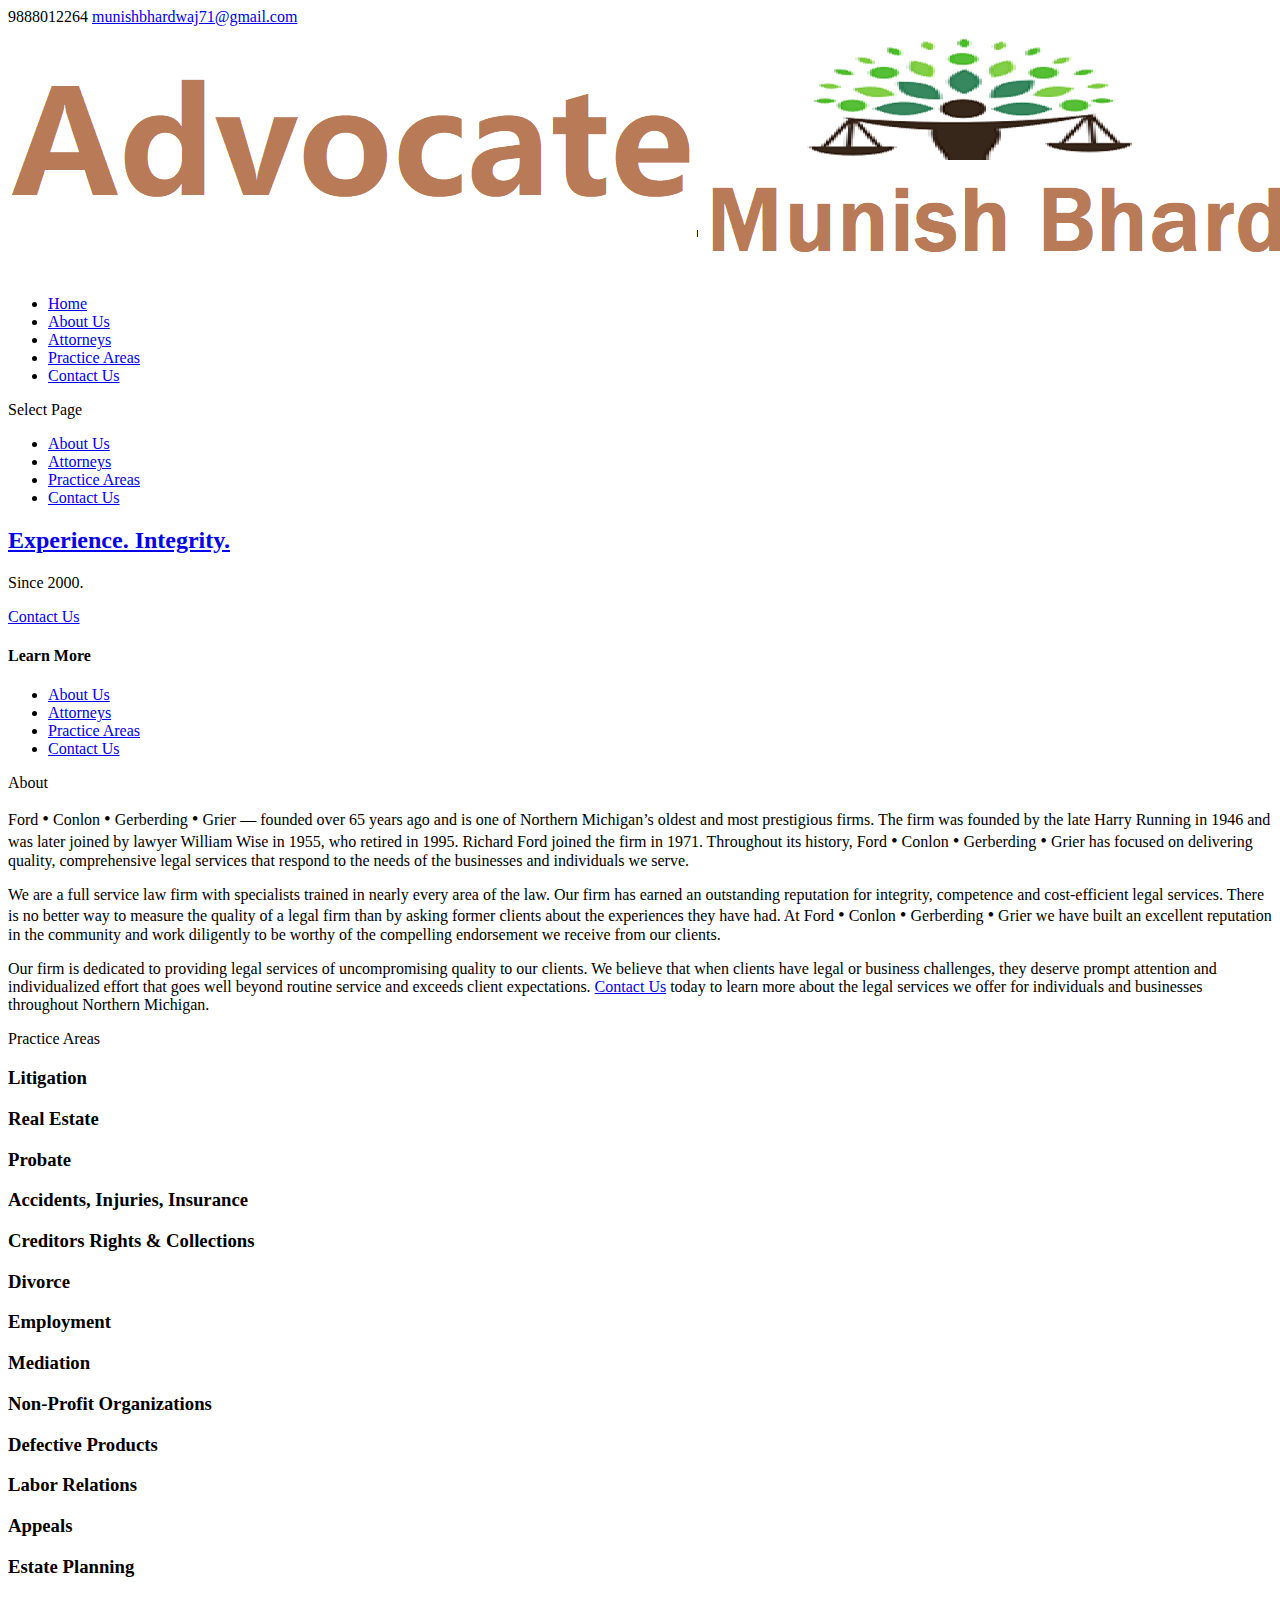
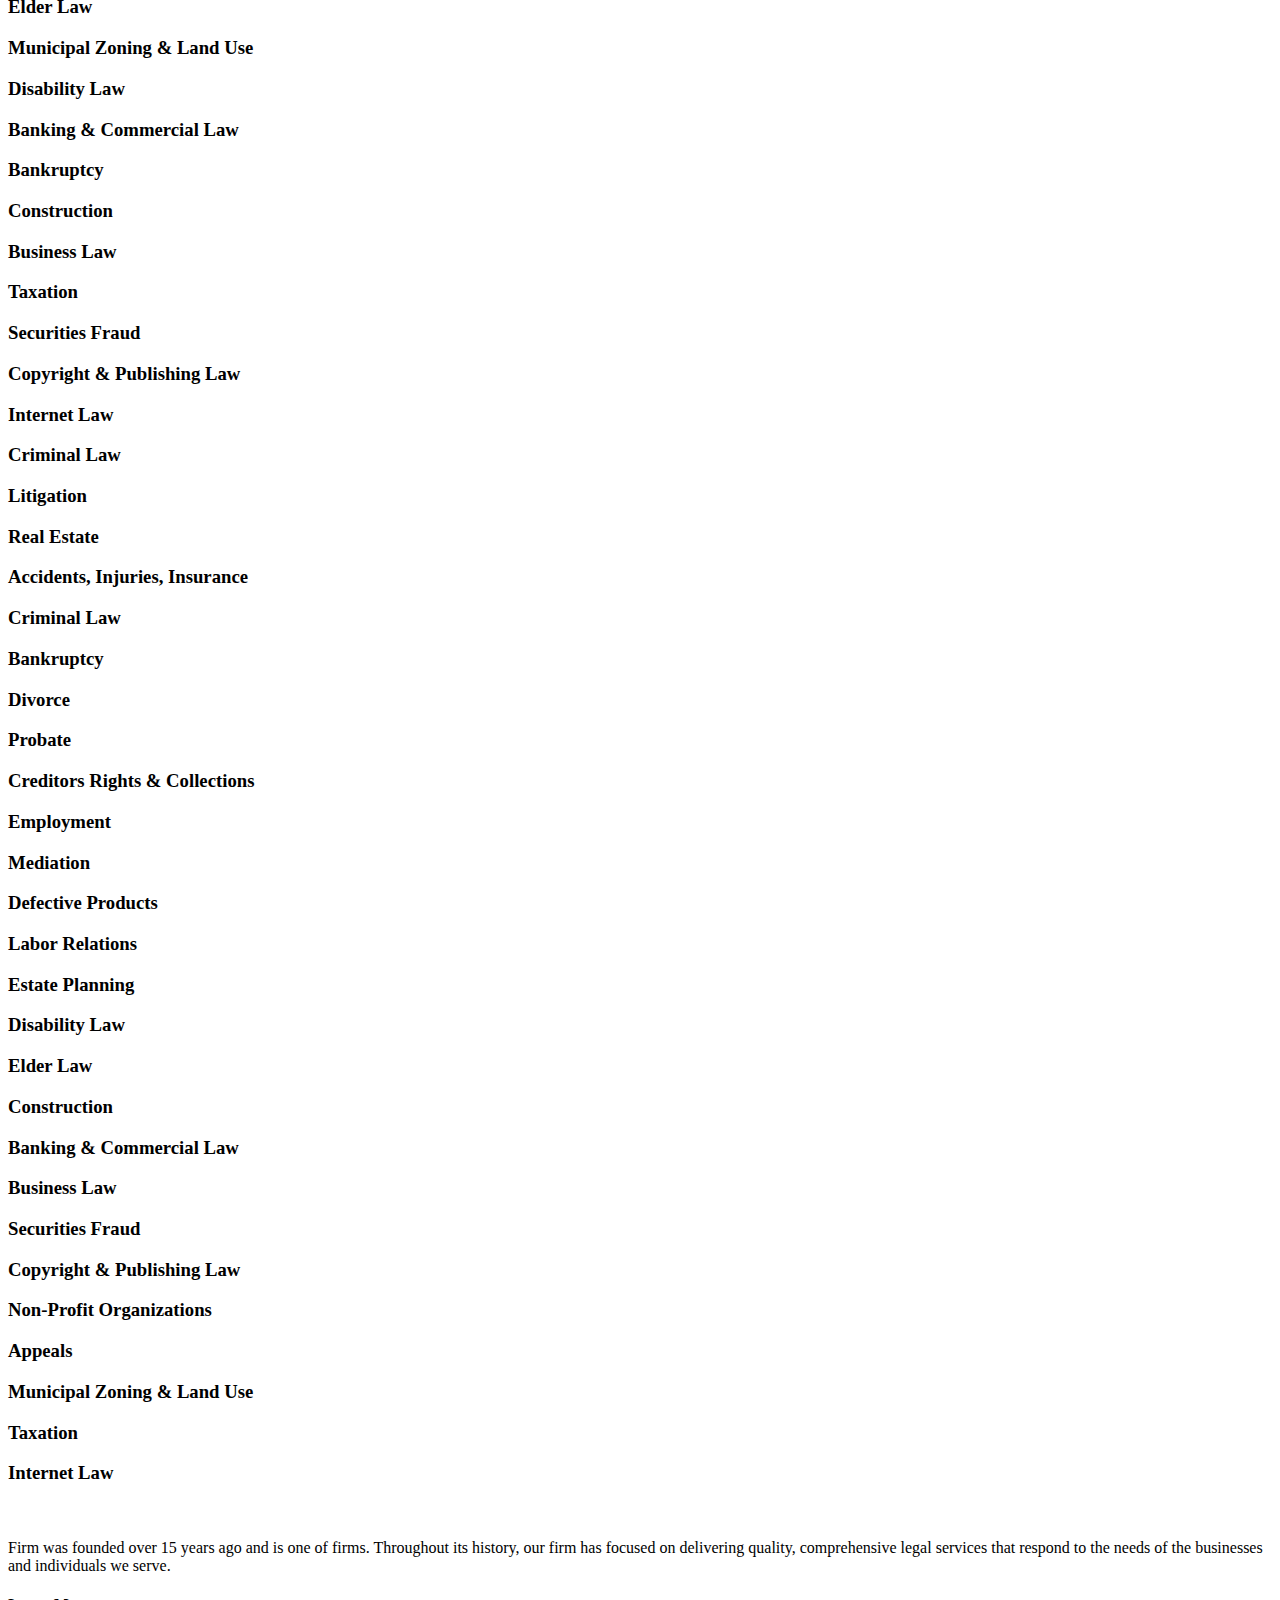
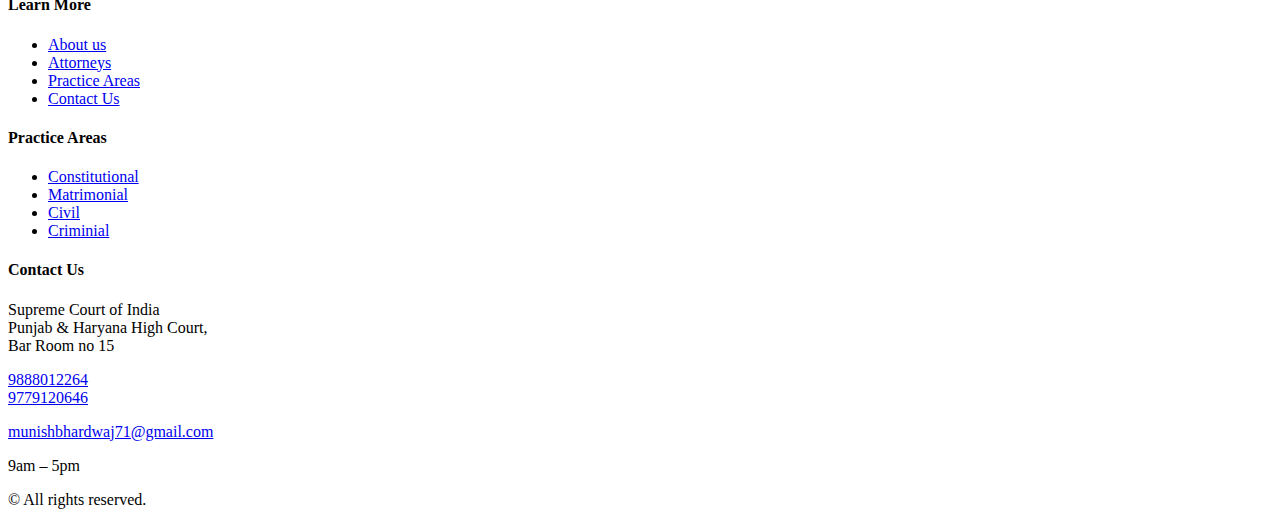
<file: AboutUs.html>
<!DOCTYPE html>
<html lang="en-US">
<head>
    <script type="text/javascript">
		document.documentElement.className = 'js';
    </script>

    <!--<script>
var et_site_url='https://www.runningwise.com';var et_post_id='110';function et_core_page_resource_fallback(a,b){"undefined"===typeof b&&(b=a.sheet.cssRules&&0===a.sheet.cssRules.length);b&&(a.onerror=null,a.onload=null,a.href?a.href=et_site_url+"/?et_core_page_resource="+a.id+et_post_id:a.src&&(a.src=et_site_url+"/?et_core_page_resource="+a.id+et_post_id))}
    </script>-->
    <title>About Us</title>

    <!-- This site is optimized with the Yoast SEO plugin v11.7 - https://yoast.com/wordpress/plugins/seo/ -->
   
    <!--<script type='application/ld+json' class='yoast-schema-graph yoast-schema-graph--main'>
        {"@context":"https://schema.org","@graph":[{"@type":"WebSite","@id":"https://www.runningwise.com/#website","url":"https://www.runningwise.com/","name":"Conlon, Gerberding &amp; Grier","potentialAction":{"@type":"SearchAction","target":"https://www.runningwise.com/?s={search_term_string}","query-input":"required name=search_term_string"}},{"@type":"WebPage","@id":"https://www.runningwise.com/about-us/#webpage","url":"https://www.runningwise.com/about-us/","inLanguage":"en-US","name":"Why Choose Us | Conlon, Gerberding, Grier | Northern Michigan Attorney","isPartOf":{"@id":"https://www.runningwise.com/#website"},"datePublished":"2017-01-24T11:43:52+00:00","dateModified":"2019-09-10T20:06:11+00:00","description":"We're a full service law firm with specialists trained in nearly every area of the law. Offices in Traverse City, Charlevoix, Frankfort, and Gaylord."}]}
    </script>-->

    <style type="text/css">
        img.wp-smiley,
        img.emoji {
            display: inline !important;
            border: none !important;
            box-shadow: none !important;
            height: 1em !important;
            width: 1em !important;
            margin: 0 .07em !important;
            vertical-align: -0.1em !important;
            background: none !important;
            padding: 0 !important;
        }
    </style>
    <link rel='stylesheet' id='formidable-css' href='https://www.runningwise.com/wp-content/plugins/formidable/css/formidableforms.css?ver=7261433' type='text/css' media='all' />
    <link rel='stylesheet' id='wp-block-library-css' href='https://www.runningwise.com/wp-includes/css/dist/block-library/style.min.css?ver=5.2.1' type='text/css' media='all' />
    <link rel='stylesheet' id='disable_divi_footer_css-css' href='https://www.runningwise.com/wp-content/plugins/aspen-footer-editor/css/custom.css?ver=1.1' type='text/css' media='' />
    <link rel='stylesheet' id='hover-style-css' href='https://www.runningwise.com/wp-content/plugins/divi-tweaker/public/css/hover-min.css?ver=5.2.1' type='text/css' media='all' />
    <link rel='stylesheet' id='parent-style-css' href='https://www.runningwise.com/wp-content/themes/Divi/style.css?ver=5.2.1' type='text/css' media='all' />
    <link rel='stylesheet' id='child-style-css' href='https://www.runningwise.com/wp-content/themes/Attorney/style.css?ver=5.2.1' type='text/css' media='all' />
    <link rel='stylesheet' id='color-scheme-css' href='https://www.runningwise.com/wp-content/themes/Attorney/colors.css?ver=5.2.1' type='text/css' media='all' />
    <link rel='stylesheet' id='divi-fonts-css' href='https://fonts.googleapis.com/css?family=Open+Sans:300italic,400italic,600italic,700italic,800italic,400,300,600,700,800&#038;subset=latin,latin-ext' type='text/css' media='all' />
    <link rel='stylesheet' id='divi-style-css' href='https://www.runningwise.com/wp-content/themes/Attorney/style.css?ver=3.27.4' type='text/css' media='all' />
    <link rel='stylesheet' id='et-builder-googlefonts-cached-css' href='https://fonts.googleapis.com/css?family=Source+Sans+Pro%3A200%2C200italic%2C300%2C300italic%2Cregular%2Citalic%2C600%2C600italic%2C700%2C700italic%2C900%2C900italic%7CLato%3A100%2C100italic%2C300%2C300italic%2Cregular%2Citalic%2C700%2C700italic%2C900%2C900italic%7CMontserrat%3A100%2C100italic%2C200%2C200italic%2C300%2C300italic%2Cregular%2Citalic%2C500%2C500italic%2C600%2C600italic%2C700%2C700italic%2C800%2C800italic%2C900%2C900italic%7CVollkorn%3Aregular%2Citalic%2C600%2C600italic%2C700%2C700italic%2C900%2C900italic&#038;ver=5.2.1#038;subset=latin,latin-ext' type='text/css' media='all' />
    <link rel='stylesheet' id='dashicons-css' href='https://www.runningwise.com/wp-includes/css/dashicons.min.css?ver=5.2.1' type='text/css' media='all' />
    <link rel='stylesheet' id='et-googleFonts-css' href='//fonts.googleapis.com/css?family=Droid+Serif%3A400%2C700%2C400italic&#038;ver=5.2.1' type='text/css' media='all' />
    <script type='text/javascript' src='https://www.runningwise.com/wp-includes/js/jquery/jquery.js?ver=1.12.4-wp'></script>
    <script type='text/javascript' src='https://www.runningwise.com/wp-includes/js/jquery/jquery-migrate.min.js?ver=1.4.1'></script>
    <link rel='https://api.w.org/' href='https://www.runningwise.com/wp-json/' />
    <link rel="EditURI" type="application/rsd+xml" title="RSD" href="https://www.runningwise.com/xmlrpc.php?rsd" />
    <link rel="wlwmanifest" type="application/wlwmanifest+xml" href="https://www.runningwise.com/wp-includes/wlwmanifest.xml" />
    <meta name="generator" content="WordPress 5.2.1" />
    <link rel='shortlink' href='https://www.runningwise.com/?p=110' />
    <link rel="alternate" type="application/json+oembed" href="https://www.runningwise.com/wp-json/oembed/1.0/embed?url=https%3A%2F%2Fwww.runningwise.com%2Fabout-us%2F" />
    <link rel="alternate" type="text/xml+oembed" href="https://www.runningwise.com/wp-json/oembed/1.0/embed?url=https%3A%2F%2Fwww.runningwise.com%2Fabout-us%2F&#038;format=xml" />
    <meta name="viewport" content="width=device-width, initial-scale=1.0, maximum-scale=1.0, user-scalable=0" /><!-- Global site tag (gtag.js) - Google Analytics -->
    <script async src="https://www.googletagmanager.com/gtag/js?id=UA-144594262-1"></script>
  
    <link rel="stylesheet" id="et-core-unified-cached-inline-styles" href="https://www.runningwise.com/wp-content/cache/et/110/et-core-unified-1584976464088.min.css" onerror="et_core_page_resource_fallback(this, true)" onload="et_core_page_resource_fallback(this)" />
</head>
<body class="page-template-default page page-id-110 et_button_no_icon et_pb_button_helper_class et_non_fixed_nav et_show_nav et_hide_fixed_logo et_cover_background et_secondary_nav_enabled et_pb_gutter windows et_pb_gutters3 et_primary_nav_dropdown_animation_fade et_secondary_nav_dropdown_animation_fade et_pb_footer_columns4 et_header_style_centered et_pb_pagebuilder_layout et_right_sidebar et_divi_theme et-db et_minified_js et_minified_css">
    <div id="page-container">

        <div id="top-header">
            <div class="container clearfix">
                <div id="et-info">
                    <span id="et-info-phone">9888012264</span>
                    <a href="mailto:munishbhardwaj71@gmail.com"><span id="et-info-email">munishbhardwaj71@gmail.com</span></a>

                </div> <!-- #et-info -->


                <div id="et-secondary-menu">
                </div> <!-- #et-secondary-menu -->

            </div> <!-- .container -->
        </div> <!-- #top-header -->


        <header id="main-header" data-height-onload="48" data-height-loaded="true" data-fixed-height-onload="48">
            <div class="container clearfix et_menu_container">
                <div class="logo_container">
                    <span class="logo_helper"></span>
                    <a href="https://rana137.github.io/MunishBhardwaj/Index.html">
                        <img src="logo.png" alt="" id="logo" >
                    </a>
                </div>
                <div id="et-top-navigation" data-height="106" data-fixed-height="40">
                    <nav id="top-menu-nav">

                        <ul id="top-menu" class="nav">
                            <li id="menu-item-1864" class="menu-item menu-item-type-post_type menu-item-object-page menu-item-1864"><a href="Index.html">Home</a></li>
                            <li id="menu-item-1864" class="menu-item menu-item-type-post_type menu-item-object-page menu-item-1864"><a href="AboutUs.html">About Us</a></li>
                            <li id="menu-item-2035" class="menu-item menu-item-type-post_type menu-item-object-page menu-item-has-children menu-item-2035">
                                <a href="#">Attorneys</a>
                                <!--<ul class="sub-menu">
            <li id="menu-item-2539" class="menu-item menu-item-type-post_type menu-item-object-page menu-item-2539"><a href="https://www.runningwise.com/attorneys/richard-w-ford/">Richard W. Ford</a></li>
            <li id="menu-item-2541" class="menu-item menu-item-type-post_type menu-item-object-page menu-item-2541"><a href="https://www.runningwise.com/attorneys/kent-e-gerberding/">Kent E. Gerberding</a></li>
            <li id="menu-item-2542" class="menu-item menu-item-type-post_type menu-item-object-page menu-item-2542"><a href="https://www.runningwise.com/attorneys/michael-i-conlon/">Michael I. Conlon</a></li>
            <li id="menu-item-2535" class="menu-item menu-item-type-post_type menu-item-object-page menu-item-2535"><a href="https://www.runningwise.com/attorneys/catherine-d-jasinski/">Catherine D. Jasinski</a></li>
            <li id="menu-item-2540" class="menu-item menu-item-type-post_type menu-item-object-page menu-item-2540"><a href="https://www.runningwise.com/attorneys/thomas-a-grier/">Thomas A. Grier</a></li>
            <li id="menu-item-2534" class="menu-item menu-item-type-post_type menu-item-object-page menu-item-2534"><a href="https://www.runningwise.com/attorneys/julie-gillum-2/">Julie A. Gillum</a></li>
            <li id="menu-item-3357" class="menu-item menu-item-type-post_type menu-item-object-page menu-item-3357"><a href="https://www.runningwise.com/attorneys/david-m-glancy/">David M. Glancy</a></li>
            <li id="menu-item-4097" class="menu-item menu-item-type-post_type menu-item-object-page menu-item-4097"><a href="https://www.runningwise.com/attorneys/jeffery-r-wingfield/">Jeffery R. Wingfield</a></li>
        </ul>-->
                            </li>
                            <li id="menu-item-1874" class="menu-item menu-item-type-post_type menu-item-object-page menu-item-1874"><a href="PracticeArea.html">Practice Areas</a></li>
                            <!--<li id="menu-item-1879" class="menu-item menu-item-type-post_type menu-item-object-page menu-item-1879"><a href="https://www.runningwise.com/articles/">Articles</a></li>
    <li id="menu-item-2032" class="menu-item menu-item-type-post_type menu-item-object-page menu-item-2032"><a href="https://www.runningwise.com/why-choose-us/">Why Choose Us</a></li>-->
                            <li id="menu-item-2031" class="menu-item menu-item-type-post_type menu-item-object-page menu-item-2031"><a href="ContactUs.html">Contact Us</a></li>
                        </ul>
                    </nav>




                    <div id="et_mobile_nav_menu">
                        <div class="mobile_nav closed">
                            <span class="select_page">Select Page</span>
                            <span class="mobile_menu_bar mobile_menu_bar_toggle"></span>
                            <ul id="mobile_menu" class="et_mobile_menu">
                                <li id="menu-item-1864" class="menu-item menu-item-type-post_type menu-item-object-page menu-item-1864 et_first_mobile_item"><a href="AboutUs.html">About Us</a></li>
                                <li id="menu-item-2035" class="menu-item menu-item-type-post_type menu-item-object-page menu-item-has-children menu-item-2035">
                                    <a href="#">Attorneys</a>
                                    <ul class="sub-menu">
                                        <!--<li id="menu-item-2539" class="menu-item menu-item-type-post_type menu-item-object-page menu-item-2539"><a href="https://www.runningwise.com/attorneys/richard-w-ford/">Richard W. Ford</a></li>
                                        <li id="menu-item-2541" class="menu-item menu-item-type-post_type menu-item-object-page menu-item-2541"><a href="https://www.runningwise.com/attorneys/kent-e-gerberding/">Kent E. Gerberding</a></li>
                                        <li id="menu-item-2542" class="menu-item menu-item-type-post_type menu-item-object-page menu-item-2542"><a href="https://www.runningwise.com/attorneys/michael-i-conlon/">Michael I. Conlon</a></li>
                                        <li id="menu-item-2535" class="menu-item menu-item-type-post_type menu-item-object-page menu-item-2535"><a href="https://www.runningwise.com/attorneys/catherine-d-jasinski/">Catherine D. Jasinski</a></li>
                                        <li id="menu-item-2540" class="menu-item menu-item-type-post_type menu-item-object-page menu-item-2540"><a href="https://www.runningwise.com/attorneys/thomas-a-grier/">Thomas A. Grier</a></li>
                                        <li id="menu-item-2534" class="menu-item menu-item-type-post_type menu-item-object-page menu-item-2534"><a href="https://www.runningwise.com/attorneys/julie-gillum-2/">Julie A. Gillum</a></li>
                                        <li id="menu-item-3357" class="menu-item menu-item-type-post_type menu-item-object-page menu-item-3357"><a href="https://www.runningwise.com/attorneys/david-m-glancy/">David M. Glancy</a></li>
                                        <li id="menu-item-4097" class="menu-item menu-item-type-post_type menu-item-object-page menu-item-4097"><a href="https://www.runningwise.com/attorneys/jeffery-r-wingfield/">Jeffery R. Wingfield</a></li>-->
                                    
                                    </ul>
                                </li>
                                <li id="menu-item-1874" class="menu-item menu-item-type-post_type menu-item-object-page menu-item-1874"><a  href="PracticeArea.html">Practice Areas</a></li>
                                <!--<li id="menu-item-1879" class="menu-item menu-item-type-post_type menu-item-object-page menu-item-1879"><a href="https://www.runningwise.com/articles/">Articles</a></li>-->

                                <li id="menu-item-2031" class="menu-item menu-item-type-post_type menu-item-object-page menu-item-2031"><a href="ContactUs.html">Contact Us</a></li>
                            </ul>
                        </div>
                    </div>
                </div> <!-- #et-top-navigation -->
            </div> <!-- .container -->
            <!--<div class="et_search_outer">
                <div class="container et_search_form_container">
                    <form role="search" method="get" class="et-search-form" action="https://www.runningwise.com/">
                        <input type="search" class="et-search-field" placeholder="Search …" value="" name="s" title="Search for:">
                    </form>
                    <span class="et_close_search_field"></span>
                </div>
            </div>-->
        </header> <!-- #main-header -->
        <div id="et-main-area">

            <div id="main-content">



                <article id="post-110" class="post-110 page type-page status-publish hentry">


                    <div class="entry-content">
                        <div id="et-boc" class="et-boc">

                            <div class="et_builder_inner_content et_pb_gutters3">
                                <!-- .et_pb_section --><div class="et_pb_section et_pb_section_1 et_pb_with_background et_section_regular">




                                    <div class="et_pb_row et_pb_row_1 et_pb_row_fullwidth et_pb_equal_columns et_pb_gutters2">
                                        <div class="et_pb_column et_pb_column_4_4 et_pb_column_2  et_pb_css_mix_blend_mode_passthrough et-last-child">


                                            <div class="et_pb_module et_pb_slider et_pb_slider_1 et_hover_enabled et_pb_slider_fullwidth_off">
                                                <div class="et_pb_slides">
                                                    <div class="et_pb_slide et_pb_slide_1 et_pb_bg_layout_dark et_pb_media_alignment_center et-pb-active-slide" data-slide-id="et_pb_slide_1">


                                                        <div class="et_pb_container clearfix">
                                                            <div class="et_pb_slider_container_inner">

                                                                <div class="et_pb_slide_description">
                                                                    <h2 class="et_pb_slide_title"><a href="ContactUs.html">Experience. Integrity.</a></h2><div class="et_pb_slide_content"><p>Since 2000.</p></div>
                                                                    <div class="et_pb_button_wrapper"><a class="et_pb_button et_pb_more_button" href="ContactUs.html">Contact Us</a></div>
                                                                </div> <!-- .et_pb_slide_description -->
                                                            </div>
                                                        </div> <!-- .et_pb_container -->

                                                    </div> <!-- .et_pb_slide -->

                                                </div> <!-- .et_pb_slides -->

                                            </div> <!-- .et_pb_slider -->

                                        </div> <!-- .et_pb_column -->


                                    </div> <!-- .et_pb_row -->


                                </div> <!-- .et_pb_section --><div style="padding:0%;" class="et_pb_section et_pb_section_2 et_section_specialty">



                                    <div class="et_pb_row">
                                        <div class="et_pb_column et_pb_column_1_4 et_pb_column_3    et_pb_css_mix_blend_mode_passthrough">


                                            <div id="about-sidebar" class="et_pb_module et_pb_sidebar_0 et_pb_widget_area et_pb_bg_layout_light clearfix et_pb_widget_area_left">


                                                <div id="nav_menu-4" class="et_pb_widget widget_nav_menu">
                                                    <h4 class="widgettitle">Learn More</h4><div class="menu-sidebar-container">
                                                        <ul id="menu-sidebar" class="menu">
                                                            <li id="menu-item-2594" class="menu-item menu-item-type-post_type menu-item-object-page current-menu-item page_item page-item-110 current_page_item menu-item-2594"><a href="AboutUs.html" aria-current="page">About Us</a></li>
                                                            <li id="menu-item-2595" class="menu-item menu-item-type-post_type menu-item-object-page menu-item-2595"><a href="#">Attorneys</a></li>
                                                            <li id="menu-item-2598" class="menu-item menu-item-type-post_type menu-item-object-page menu-item-2598"><a  href="PracticeArea.html">Practice Areas</a></li>

                                                            
                                                            <li id="menu-item-2596" class="menu-item menu-item-type-post_type menu-item-object-page menu-item-2596"><a href="ContactUs.html">Contact Us</a></li>
                                                        </ul>
                                                    </div>
                                                </div> <!-- end .et_pb_widget -->
                                            </div> <!-- .et_pb_widget_area --><div class="et_pb_module et_pb_divider et_pb_divider_0 et_pb_divider_position_ et_pb_space"><div class="et_pb_divider_internal"></div></div><div id="about-sidebar" class="et_pb_module et_pb_sidebar_1 et_pb_widget_area et_pb_bg_layout_light clearfix et_pb_widget_area_left">


                                              
                                            </div> <!-- .et_pb_widget_area --><div class="et_pb_module et_pb_divider et_pb_divider_1 et_pb_divider_position_ et_pb_space"><div class="et_pb_divider_internal"></div></div>
                                   <!-- .et_pb_blurb -->
                                        </div> <!-- .et_pb_column --><div class="et_pb_column et_pb_column_3_4 et_pb_column_4   et_pb_specialty_column  et_pb_css_mix_blend_mode_passthrough et-last-child">


                                            <div class="et_pb_row_inner et_pb_row_inner_0">
                                                <div class="et_pb_column et_pb_column_undefined et_pb_column_inner et_pb_column_inner_0 et-last-child">


                                                    <div class="et_pb_with_border et_pb_module et_pb_text et_pb_text_2 et_pb_bg_layout_light  et_pb_text_align_left">


                                                        <div class="et_pb_text_inner">
                                                            <p>
                                                                About
                                                            </p>
                                                        </div>
                                                    </div> <!-- .et_pb_text --><div id="about-content-module" class="et_pb_with_border et_pb_module et_pb_text et_pb_text_3 et_pb_bg_layout_light  et_pb_text_align_left">


                                                        <div class="et_pb_text_inner">
                                                            <p>Ford <big>•</big> Conlon <big>•</big> Gerberding <big>•</big> Grier &#8212;  founded over 65 years ago and is one of Northern Michigan&#8217;s oldest and most prestigious firms. The firm was founded by the late Harry Running in 1946 and was later joined by lawyer William Wise in 1955, who retired in 1995. Richard Ford joined the firm in 1971. Throughout its history, Ford <big>•</big> Conlon <big>•</big> Gerberding <big>•</big> Grier has focused on delivering quality, comprehensive legal services that respond to the needs of the businesses and individuals we serve.</p>
                                                            <p>We are a full service law firm with specialists trained in nearly every area of the law. Our firm has earned an outstanding reputation for integrity, competence and cost-efficient legal services. There is no better way to measure the quality of a legal firm than by asking former clients about the experiences they have had. At Ford <big>•</big> Conlon <big>•</big> Gerberding <big>•</big> Grier we have built an excellent reputation in the community and work diligently to be worthy of the compelling endorsement we receive from our clients.</p>
                                                            <p>Our firm is dedicated to providing legal services of uncompromising quality to our clients. We believe that when clients have legal or business challenges, they deserve prompt attention and individualized effort that goes well beyond routine service and exceeds client expectations. <a href="ContactUs.html">Contact Us</a> today to learn more about the legal services we offer for individuals and businesses throughout Northern Michigan.</p>
                                                        </div>
                                                    </div> <!-- .et_pb_text --><div class="et_pb_with_border et_pb_module et_pb_text et_pb_text_4 et_pb_bg_layout_light  et_pb_text_align_left">


                                                        <div class="et_pb_text_inner">
                                                            <p>
                                                                Practice Areas
                                                            </p>
                                                        </div>
                                                    </div> <!-- .et_pb_text -->
                                                </div> <!-- .et_pb_column -->


                                            </div> <!-- .et_pb_row_inner --><div class="et_pb_with_border et_pb_row_inner et_pb_row_inner_1 et_pb_equal_columns et_pb_gutters1">
                                                <div class="et_pb_with_border et_pb_column_1_4 et_pb_column et_pb_column_inner et_pb_column_inner_1">


                                                    <div class="et_pb_with_border et_pb_module et_pb_text et_pb_text_5 et_hover_enabled et_clickable et_pb_section_video_on_hover et_pb_bg_layout_light  et_pb_text_align_center">


                                                        <div class="et_pb_text_inner"><h3>Litigation</h3></div>
                                                    </div> <!-- .et_pb_text -->
                                                </div> <!-- .et_pb_column --><div class="et_pb_with_border et_pb_column_1_4 et_pb_column et_pb_column_inner et_pb_column_inner_2">


                                                    <div class="et_pb_with_border et_pb_module et_pb_text et_pb_text_6 et_hover_enabled et_clickable et_pb_section_video_on_hover et_pb_bg_layout_light  et_pb_text_align_center">


                                                        <div class="et_pb_text_inner"><h3>Real Estate</h3></div>
                                                    </div> <!-- .et_pb_text -->
                                                </div> <!-- .et_pb_column --><div class="et_pb_column et_pb_column_1_4 et_pb_column_inner et_pb_column_inner_3 et-last-child">


                                                    <div class="et_pb_with_border et_pb_module et_pb_text et_pb_text_7 et_hover_enabled et_clickable et_pb_section_video_on_hover et_pb_bg_layout_light  et_pb_text_align_center">


                                                        <div class="et_pb_text_inner"><h3>Probate</h3></div>
                                                    </div> <!-- .et_pb_text -->
                                                </div> <!-- .et_pb_column -->


                                            </div> <!-- .et_pb_row_inner --><div class="et_pb_with_border et_pb_row_inner et_pb_row_inner_2 et_pb_equal_columns et_pb_gutters1">
                                                <div class="et_pb_with_border et_pb_column_1_4 et_pb_column et_pb_column_inner et_pb_column_inner_4">


                                                    <div class="et_pb_with_border et_pb_module et_pb_text et_pb_text_8 et_hover_enabled et_clickable et_pb_section_video_on_hover et_pb_bg_layout_light  et_pb_text_align_center">


                                                        <div class="et_pb_text_inner"><h3>Accidents, Injuries, Insurance</h3></div>
                                                    </div> <!-- .et_pb_text -->
                                                </div> <!-- .et_pb_column --><div class="et_pb_with_border et_pb_column_1_4 et_pb_column et_pb_column_inner et_pb_column_inner_5">


                                                    <div class="et_pb_with_border et_pb_module et_pb_text et_pb_text_9 et_hover_enabled et_clickable et_pb_section_video_on_hover et_pb_bg_layout_light  et_pb_text_align_center">


                                                        <div class="et_pb_text_inner"><h3>Creditors Rights &amp; Collections</h3></div>
                                                    </div> <!-- .et_pb_text -->
                                                </div> <!-- .et_pb_column --><div class="et_pb_column et_pb_column_1_4 et_pb_column_inner et_pb_column_inner_6 et-last-child">


                                                    <div class="et_pb_with_border et_pb_module et_pb_text et_pb_text_10 et_hover_enabled et_clickable et_pb_section_video_on_hover et_pb_bg_layout_light  et_pb_text_align_center">


                                                        <div class="et_pb_text_inner"><h3>Divorce</h3></div>
                                                    </div> <!-- .et_pb_text -->
                                                </div> <!-- .et_pb_column -->


                                            </div> <!-- .et_pb_row_inner --><div class="et_pb_with_border et_pb_row_inner et_pb_row_inner_3 et_pb_equal_columns et_pb_gutters1">
                                                <div class="et_pb_with_border et_pb_column_1_4 et_pb_column et_pb_column_inner et_pb_column_inner_7">


                                                    <div class="et_pb_with_border et_pb_module et_pb_text et_pb_text_11 et_hover_enabled et_clickable et_pb_section_video_on_hover et_pb_bg_layout_light  et_pb_text_align_center">


                                                        <div class="et_pb_text_inner"><h3>Employment</h3></div>
                                                    </div> <!-- .et_pb_text -->
                                                </div> <!-- .et_pb_column --><div class="et_pb_with_border et_pb_column_1_4 et_pb_column et_pb_column_inner et_pb_column_inner_8">


                                                    <div class="et_pb_with_border et_pb_module et_pb_text et_pb_text_12 et_hover_enabled et_clickable et_pb_section_video_on_hover et_pb_bg_layout_light  et_pb_text_align_center">


                                                        <div class="et_pb_text_inner"><h3>Mediation</h3></div>
                                                    </div> <!-- .et_pb_text -->
                                                </div> <!-- .et_pb_column --><div class="et_pb_column et_pb_column_1_4 et_pb_column_inner et_pb_column_inner_9 et-last-child">


                                                    <div class="et_pb_with_border et_pb_module et_pb_text et_pb_text_13 et_hover_enabled et_clickable et_pb_section_video_on_hover et_pb_bg_layout_light  et_pb_text_align_center">


                                                        <div class="et_pb_text_inner"><h3>Non-Profit Organizations</h3></div>
                                                    </div> <!-- .et_pb_text -->
                                                </div> <!-- .et_pb_column -->


                                            </div> <!-- .et_pb_row_inner --><div class="et_pb_with_border et_pb_row_inner et_pb_row_inner_4 et_pb_equal_columns et_pb_gutters1">
                                                <div class="et_pb_with_border et_pb_column_1_4 et_pb_column et_pb_column_inner et_pb_column_inner_10">


                                                    <div class="et_pb_with_border et_pb_module et_pb_text et_pb_text_14 et_hover_enabled et_clickable et_pb_section_video_on_hover et_pb_bg_layout_light  et_pb_text_align_center">


                                                        <div class="et_pb_text_inner"><h3>Defective Products</h3></div>
                                                    </div> <!-- .et_pb_text -->
                                                </div> <!-- .et_pb_column --><div class="et_pb_with_border et_pb_column_1_4 et_pb_column et_pb_column_inner et_pb_column_inner_11">


                                                    <div class="et_pb_with_border et_pb_module et_pb_text et_pb_text_15 et_hover_enabled et_clickable et_pb_section_video_on_hover et_pb_bg_layout_light  et_pb_text_align_center">


                                                        <div class="et_pb_text_inner"><h3>Labor Relations</h3></div>
                                                    </div> <!-- .et_pb_text -->
                                                </div> <!-- .et_pb_column --><div class="et_pb_column et_pb_column_1_4 et_pb_column_inner et_pb_column_inner_12 et-last-child">


                                                    <div class="et_pb_with_border et_pb_module et_pb_text et_pb_text_16 et_hover_enabled et_clickable et_pb_section_video_on_hover et_pb_bg_layout_light  et_pb_text_align_center">


                                                        <div class="et_pb_text_inner"><h3>Appeals</h3></div>
                                                    </div> <!-- .et_pb_text -->
                                                </div> <!-- .et_pb_column -->


                                            </div> <!-- .et_pb_row_inner --><div class="et_pb_with_border et_pb_row_inner et_pb_row_inner_5 et_pb_equal_columns et_pb_gutters1">
                                                <div class="et_pb_with_border et_pb_column_1_4 et_pb_column et_pb_column_inner et_pb_column_inner_13">


                                                    <div class="et_pb_with_border et_pb_module et_pb_text et_pb_text_17 et_hover_enabled et_clickable et_pb_section_video_on_hover et_pb_bg_layout_light  et_pb_text_align_center">


                                                        <div class="et_pb_text_inner"><h3>Estate Planning</h3></div>
                                                    </div> <!-- .et_pb_text -->
                                                </div> <!-- .et_pb_column --><div class="et_pb_with_border et_pb_column_1_4 et_pb_column et_pb_column_inner et_pb_column_inner_14">


                                                    <div class="et_pb_with_border et_pb_module et_pb_text et_pb_text_18 et_hover_enabled et_clickable et_pb_section_video_on_hover et_pb_bg_layout_light  et_pb_text_align_center">


                                                        <div class="et_pb_text_inner"><h3>Elder Law</h3></div>
                                                    </div> <!-- .et_pb_text -->
                                                </div> <!-- .et_pb_column --><div class="et_pb_column et_pb_column_1_4 et_pb_column_inner et_pb_column_inner_15 et-last-child">


                                                    <div class="et_pb_with_border et_pb_module et_pb_text et_pb_text_19 et_hover_enabled et_clickable et_pb_section_video_on_hover et_pb_bg_layout_light  et_pb_text_align_center">


                                                        <div class="et_pb_text_inner"><h3>Municipal Zoning &amp; Land Use</h3></div>
                                                    </div> <!-- .et_pb_text -->
                                                </div> <!-- .et_pb_column -->


                                            </div> <!-- .et_pb_row_inner --><div class="et_pb_with_border et_pb_row_inner et_pb_row_inner_6 et_pb_equal_columns et_pb_gutters1">
                                                <div class="et_pb_with_border et_pb_column_1_4 et_pb_column et_pb_column_inner et_pb_column_inner_16">


                                                    <div class="et_pb_with_border et_pb_module et_pb_text et_pb_text_20 et_hover_enabled et_clickable et_pb_section_video_on_hover et_pb_bg_layout_light  et_pb_text_align_center">


                                                        <div class="et_pb_text_inner"><h3>Disability Law</h3></div>
                                                    </div> <!-- .et_pb_text -->
                                                </div> <!-- .et_pb_column --><div class="et_pb_with_border et_pb_column_1_4 et_pb_column et_pb_column_inner et_pb_column_inner_17">


                                                    <div class="et_pb_with_border et_pb_module et_pb_text et_pb_text_21 et_hover_enabled et_clickable et_pb_section_video_on_hover et_pb_bg_layout_light  et_pb_text_align_center">


                                                        <div class="et_pb_text_inner"><h3>Banking &amp; Commercial Law</h3></div>
                                                    </div> <!-- .et_pb_text -->
                                                </div> <!-- .et_pb_column --><div class="et_pb_column et_pb_column_1_4 et_pb_column_inner et_pb_column_inner_18 et-last-child">


                                                    <div class="et_pb_with_border et_pb_module et_pb_text et_pb_text_22 et_hover_enabled et_clickable et_pb_section_video_on_hover et_pb_bg_layout_light  et_pb_text_align_center">


                                                        <div class="et_pb_text_inner"><h3>Bankruptcy</h3></div>
                                                    </div> <!-- .et_pb_text -->
                                                </div> <!-- .et_pb_column -->


                                            </div> <!-- .et_pb_row_inner --><div class="et_pb_with_border et_pb_row_inner et_pb_row_inner_7 et_pb_equal_columns et_pb_gutters1">
                                                <div class="et_pb_with_border et_pb_column_1_4 et_pb_column et_pb_column_inner et_pb_column_inner_19">


                                                    <div class="et_pb_with_border et_pb_module et_pb_text et_pb_text_23 et_hover_enabled et_clickable et_pb_section_video_on_hover et_pb_bg_layout_light  et_pb_text_align_center">


                                                        <div class="et_pb_text_inner"><h3>Construction</h3></div>
                                                    </div> <!-- .et_pb_text -->
                                                </div> <!-- .et_pb_column --><div class="et_pb_with_border et_pb_column_1_4 et_pb_column et_pb_column_inner et_pb_column_inner_20">


                                                    <div class="et_pb_with_border et_pb_module et_pb_text et_pb_text_24 et_hover_enabled et_clickable et_pb_section_video_on_hover et_pb_bg_layout_light  et_pb_text_align_center">


                                                        <div class="et_pb_text_inner"><h3>Business Law</h3></div>
                                                    </div> <!-- .et_pb_text -->
                                                </div> <!-- .et_pb_column --><div class="et_pb_column et_pb_column_1_4 et_pb_column_inner et_pb_column_inner_21 et-last-child">


                                                    <div class="et_pb_with_border et_pb_module et_pb_text et_pb_text_25 et_hover_enabled et_clickable et_pb_section_video_on_hover et_pb_bg_layout_light  et_pb_text_align_center">


                                                        <div class="et_pb_text_inner"><h3>Taxation</h3></div>
                                                    </div> <!-- .et_pb_text -->
                                                </div> <!-- .et_pb_column -->


                                            </div> <!-- .et_pb_row_inner --><div class="et_pb_with_border et_pb_row_inner et_pb_row_inner_8 et_pb_equal_columns et_pb_gutters1">
                                                <div class="et_pb_with_border et_pb_column_1_4 et_pb_column et_pb_column_inner et_pb_column_inner_22">


                                                    <div class="et_pb_with_border et_pb_module et_pb_text et_pb_text_26 et_hover_enabled et_clickable et_pb_section_video_on_hover et_pb_bg_layout_light  et_pb_text_align_center">


                                                        <div class="et_pb_text_inner"><h3>Securities Fraud</h3></div>
                                                    </div> <!-- .et_pb_text -->
                                                </div> <!-- .et_pb_column --><div class="et_pb_with_border et_pb_column_1_4 et_pb_column et_pb_column_inner et_pb_column_inner_23">


                                                    <div class="et_pb_with_border et_pb_module et_pb_text et_pb_text_27 et_hover_enabled et_clickable et_pb_section_video_on_hover et_pb_bg_layout_light  et_pb_text_align_center">


                                                        <div class="et_pb_text_inner"><h3>Copyright &amp; Publishing Law</h3></div>
                                                    </div> <!-- .et_pb_text -->
                                                </div> <!-- .et_pb_column --><div class="et_pb_column et_pb_column_1_4 et_pb_column_inner et_pb_column_inner_24 et-last-child">


                                                    <div class="et_pb_with_border et_pb_module et_pb_text et_pb_text_28 et_hover_enabled et_clickable et_pb_section_video_on_hover et_pb_bg_layout_light  et_pb_text_align_center">


                                                        <div class="et_pb_text_inner"><h3>Internet Law</h3></div>
                                                    </div> <!-- .et_pb_text -->
                                                </div> <!-- .et_pb_column -->


                                            </div> <!-- .et_pb_row_inner --><div class="et_pb_with_border et_pb_row_inner et_pb_row_inner_9 et_pb_equal_columns et_pb_gutters1">
                                                <div class="et_pb_with_border et_pb_column_1_4 et_pb_column et_pb_column_inner et_pb_column_inner_25 et_pb_column_empty">



                                                </div> <!-- .et_pb_column --><div class="et_pb_with_border et_pb_column_1_4 et_pb_column et_pb_column_inner et_pb_column_inner_26">


                                                    <div class="et_pb_with_border et_pb_module et_pb_text et_pb_text_29 et_hover_enabled et_clickable et_pb_section_video_on_hover et_pb_bg_layout_light  et_pb_text_align_center">


                                                        <div class="et_pb_text_inner"><h3>Criminal Law</h3></div>
                                                    </div> <!-- .et_pb_text -->
                                                </div> <!-- .et_pb_column --><div class="et_pb_column et_pb_column_1_4 et_pb_column_inner et_pb_column_inner_27 et-last-child et_pb_column_empty">



                                                </div> <!-- .et_pb_column -->


                                            </div> <!-- .et_pb_row_inner -->
                                        </div> <!-- .et_pb_column -->
                                    </div> <!-- .et_pb_row -->

                                </div> <!-- .et_pb_section --><div class="et_pb_section et_pb_section_3 et_section_regular">




                                    <div class="et_pb_row et_pb_row_2">
                                        <div class="et_pb_column et_pb_column_4_4 et_pb_column_5  et_pb_css_mix_blend_mode_passthrough et-last-child">


                                            <div class="et_pb_with_border et_pb_module et_pb_text et_pb_text_30 et_hover_enabled et_clickable et_pb_section_video_on_hover et_pb_bg_layout_light  et_pb_text_align_center">


                                                <div class="et_pb_text_inner"><h3>Litigation</h3></div>
                                            </div> <!-- .et_pb_text --><div class="et_pb_with_border et_pb_module et_pb_text et_pb_text_31 et_hover_enabled et_clickable et_pb_section_video_on_hover et_pb_bg_layout_light  et_pb_text_align_center">


                                                <div class="et_pb_text_inner"><h3>Real Estate</h3></div>
                                            </div> <!-- .et_pb_text --><div class="et_pb_with_border et_pb_module et_pb_text et_pb_text_32 et_hover_enabled et_clickable et_pb_section_video_on_hover et_pb_bg_layout_light  et_pb_text_align_center">


                                                <div class="et_pb_text_inner"><h3>Accidents, Injuries, Insurance</h3></div>
                                            </div> <!-- .et_pb_text --><div class="et_pb_with_border et_pb_module et_pb_text et_pb_text_33 et_hover_enabled et_clickable et_pb_section_video_on_hover et_pb_bg_layout_light  et_pb_text_align_center">


                                                <div class="et_pb_text_inner"><h3>Criminal Law</h3></div>
                                            </div> <!-- .et_pb_text --><div class="et_pb_with_border et_pb_module et_pb_text et_pb_text_34 et_hover_enabled et_clickable et_pb_section_video_on_hover et_pb_bg_layout_light  et_pb_text_align_center">


                                                <div class="et_pb_text_inner"><h3>Bankruptcy</h3></div>
                                            </div> <!-- .et_pb_text --><div class="et_pb_with_border et_pb_module et_pb_text et_pb_text_35 et_hover_enabled et_clickable et_pb_section_video_on_hover et_pb_bg_layout_light  et_pb_text_align_center">


                                                <div class="et_pb_text_inner"><h3>Divorce</h3></div>
                                            </div> <!-- .et_pb_text --><div class="et_pb_with_border et_pb_module et_pb_text et_pb_text_36 et_hover_enabled et_clickable et_pb_section_video_on_hover et_pb_bg_layout_light  et_pb_text_align_center">


                                                <div class="et_pb_text_inner"><h3>Probate</h3></div>
                                            </div> <!-- .et_pb_text --><div class="et_pb_with_border et_pb_module et_pb_text et_pb_text_37 et_hover_enabled et_clickable et_pb_section_video_on_hover et_pb_bg_layout_light  et_pb_text_align_center">


                                                <div class="et_pb_text_inner"><h3>Creditors Rights &amp; Collections</h3></div>
                                            </div> <!-- .et_pb_text --><div class="et_pb_with_border et_pb_module et_pb_text et_pb_text_38 et_hover_enabled et_clickable et_pb_section_video_on_hover et_pb_bg_layout_light  et_pb_text_align_center">


                                                <div class="et_pb_text_inner"><h3>Employment</h3></div>
                                            </div> <!-- .et_pb_text --><div class="et_pb_with_border et_pb_module et_pb_text et_pb_text_39 et_hover_enabled et_clickable et_pb_section_video_on_hover et_pb_bg_layout_light  et_pb_text_align_center">


                                                <div class="et_pb_text_inner"><h3>Mediation</h3></div>
                                            </div> <!-- .et_pb_text --><div class="et_pb_with_border et_pb_module et_pb_text et_pb_text_40 et_hover_enabled et_clickable et_pb_section_video_on_hover et_pb_bg_layout_light  et_pb_text_align_center">


                                                <div class="et_pb_text_inner"><h3>Defective Products</h3></div>
                                            </div> <!-- .et_pb_text --><div class="et_pb_with_border et_pb_module et_pb_text et_pb_text_41 et_hover_enabled et_clickable et_pb_section_video_on_hover et_pb_bg_layout_light  et_pb_text_align_center">


                                                <div class="et_pb_text_inner"><h3>Labor Relations</h3></div>
                                            </div> <!-- .et_pb_text --><div class="et_pb_with_border et_pb_module et_pb_text et_pb_text_42 et_hover_enabled et_clickable et_pb_section_video_on_hover et_pb_bg_layout_light  et_pb_text_align_center">


                                                <div class="et_pb_text_inner"><h3>Estate Planning</h3></div>
                                            </div> <!-- .et_pb_text --><div class="et_pb_with_border et_pb_module et_pb_text et_pb_text_43 et_hover_enabled et_clickable et_pb_section_video_on_hover et_pb_bg_layout_light  et_pb_text_align_center">


                                                <div class="et_pb_text_inner"><h3>Disability Law</h3></div>
                                            </div> <!-- .et_pb_text --><div class="et_pb_with_border et_pb_module et_pb_text et_pb_text_44 et_hover_enabled et_clickable et_pb_section_video_on_hover et_pb_bg_layout_light  et_pb_text_align_center">


                                                <div class="et_pb_text_inner"><h3>Elder Law</h3></div>
                                            </div> <!-- .et_pb_text --><div class="et_pb_with_border et_pb_module et_pb_text et_pb_text_45 et_hover_enabled et_clickable et_pb_section_video_on_hover et_pb_bg_layout_light  et_pb_text_align_center">


                                                <div class="et_pb_text_inner"><h3>Construction</h3></div>
                                            </div> <!-- .et_pb_text --><div class="et_pb_with_border et_pb_module et_pb_text et_pb_text_46 et_hover_enabled et_clickable et_pb_section_video_on_hover et_pb_bg_layout_light  et_pb_text_align_center">


                                                <div class="et_pb_text_inner"><h3>Banking &amp; Commercial Law</h3></div>
                                            </div> <!-- .et_pb_text --><div class="et_pb_with_border et_pb_module et_pb_text et_pb_text_47 et_hover_enabled et_clickable et_pb_section_video_on_hover et_pb_bg_layout_light  et_pb_text_align_center">


                                                <div class="et_pb_text_inner"><h3>Business Law</h3></div>
                                            </div> <!-- .et_pb_text --><div class="et_pb_with_border et_pb_module et_pb_text et_pb_text_48 et_hover_enabled et_clickable et_pb_section_video_on_hover et_pb_bg_layout_light  et_pb_text_align_center">


                                                <div class="et_pb_text_inner"><h3>Securities Fraud</h3></div>
                                            </div> <!-- .et_pb_text --><div class="et_pb_with_border et_pb_module et_pb_text et_pb_text_49 et_hover_enabled et_clickable et_pb_section_video_on_hover et_pb_bg_layout_light  et_pb_text_align_center">


                                                <div class="et_pb_text_inner"><h3>Copyright &amp; Publishing Law</h3></div>
                                            </div> <!-- .et_pb_text --><div class="et_pb_with_border et_pb_module et_pb_text et_pb_text_50 et_hover_enabled et_clickable et_pb_section_video_on_hover et_pb_bg_layout_light  et_pb_text_align_center">


                                                <div class="et_pb_text_inner"><h3>Non-Profit Organizations</h3></div>
                                            </div> <!-- .et_pb_text --><div class="et_pb_with_border et_pb_module et_pb_text et_pb_text_51 et_hover_enabled et_clickable et_pb_section_video_on_hover et_pb_bg_layout_light  et_pb_text_align_center">


                                                <div class="et_pb_text_inner"><h3>Appeals</h3></div>
                                            </div> <!-- .et_pb_text --><div class="et_pb_with_border et_pb_module et_pb_text et_pb_text_52 et_hover_enabled et_clickable et_pb_section_video_on_hover et_pb_bg_layout_light  et_pb_text_align_center">


                                                <div class="et_pb_text_inner"><h3>Municipal Zoning &amp; Land Use</h3></div>
                                            </div> <!-- .et_pb_text --><div class="et_pb_with_border et_pb_module et_pb_text et_pb_text_53 et_hover_enabled et_clickable et_pb_section_video_on_hover et_pb_bg_layout_light  et_pb_text_align_center">


                                                <div class="et_pb_text_inner"><h3>Taxation</h3></div>
                                            </div> <!-- .et_pb_text --><div class="et_pb_with_border et_pb_module et_pb_text et_pb_text_54 et_hover_enabled et_clickable et_pb_section_video_on_hover et_pb_bg_layout_light  et_pb_text_align_center">


                                                <div class="et_pb_text_inner"><h3>Internet Law</h3></div>
                                            </div> <!-- .et_pb_text -->
                                        </div> <!-- .et_pb_column -->


                                    </div> <!-- .et_pb_row -->


                                </div> <!-- .et_pb_section --><!-- .et_pb_section -->
                            </div>

                        </div>
                    </div> <!-- .entry-content -->


                </article> <!-- .et_pb_post -->



            </div> <!-- #main-content -->

            <footer id="main-footer">

                <div class="container">
                    <div id="footer-widgets" class="clearfix">
                        <div class="footer-widget">
                            <div id="text-2" class="fwidget et_pb_widget widget_text">
                                <div class="textwidget">
                                    <!--<img src="running-wise-long-logo-wht.png">-->
                                    <br><br>
                                     Firm was founded over 15 years ago and is one of firms. Throughout its history, our firm has focused on delivering quality, comprehensive legal services that respond to the needs of the businesses and individuals we serve.
                                </div>
                            </div> <!-- end .fwidget -->
                        </div> <!-- end .footer-widget --><div class="footer-widget">
                            <div id="nav_menu-1" class="fwidget et_pb_widget widget_nav_menu">
                                <h4 class="title">Learn More</h4><div class="menu-sidebar-container">
                                    <ul id="menu-sidebar" class="menu">
                                        <li id="menu-item-2594" class="menu-item menu-item-type-post_type menu-item-object-page menu-item-2594"><a href="AboutUs.html">About us</a></li>
                                        <li id="menu-item-2595" class="menu-item menu-item-type-post_type menu-item-object-page menu-item-2595"><a href="#">Attorneys</a></li>
                                        <li id="menu-item-2598" class="menu-item menu-item-type-post_type menu-item-object-page menu-item-2598"><a href="PracticeArea.html">Practice Areas</a></li>
                                        <!--<li id="menu-item-2599" class="menu-item menu-item-type-post_type menu-item-object-page menu-item-2599"><a href="https://www.runningwise.com/why-choose-us/">Why Choose Us</a></li>
                                <li id="menu-item-2597" class="menu-item menu-item-type-post_type menu-item-object-page menu-item-2597"><a href="https://www.runningwise.com/articles/">Articles</a></li>-->
                                        <li id="menu-item-2596" class="menu-item menu-item-type-post_type menu-item-object-page menu-item-2596"><a href="ContactUs.html">Contact Us</a></li>
                                    </ul>
                                </div>
                            </div> <!-- end .fwidget -->
                        </div> <!-- end .footer-widget --><div class="footer-widget">
                            <div id="nav_menu-2" class="fwidget et_pb_widget widget_nav_menu">
                                <h4 class="title">Practice Areas</h4><div class="menu-main-service-footer-container">
                                    <ul id="menu-main-service-footer" class="menu">
                                        <li id="menu-item-3302" class="menu-item menu-item-type-post_type menu-item-object-page menu-item-3302"><a  href="#">Constitutional</a></li>
                                        <li id="menu-item-3303" class="menu-item menu-item-type-post_type menu-item-object-page menu-item-3303"><a href="#">Matrimonial</a></li>
                                        <li id="menu-item-3272" class="menu-item menu-item-type-post_type menu-item-object-page menu-item-3272"><a href="#">Civil</a></li>
                                        <li id="menu-item-3273" class="menu-item menu-item-type-post_type menu-item-object-page menu-item-3273"><a href="#">Criminial</a></li>
                                        <!--<li id="menu-item-3274" class="menu-item menu-item-type-post_type menu-item-object-page menu-item-3274"><a href="https://www.runningwise.com/practice-areas/litigation/">Litigation</a></li>
                                <li id="menu-item-3275" class="menu-item menu-item-type-post_type menu-item-object-page menu-item-3275"><a href="https://www.runningwise.com/practice-areas/mediation/">Mediation</a></li>
                                <li id="menu-item-3277" class="menu-item menu-item-type-post_type menu-item-object-page menu-item-3277"><a href="https://www.runningwise.com/practice-areas/">More…</a></li>-->
                                    </ul>
                                </div>
                            </div> <!-- end .fwidget -->
                        </div> <!-- end .footer-widget --><div class="footer-widget">
                            <div id="text-3" class="fwidget et_pb_widget widget_text">
                                <h4 class="title">Contact Us</h4>			<div class="textwidget">
                                    <p>
                                        Supreme Court of India<br />
                                        Punjab & Haryana High Court,<br>
                                        Bar Room no 15

                                    </p>
                                    <p>
                                        <a href="tel:9888012264">9888012264</a><br>
                                        <a href="tel:9779120646">9779120646</a>
                                    </p>
                                    <p><a href="mailto:munishbhardwaj71@gmail.com">munishbhardwaj71@gmail.com</a></p>
                                    <p>9am – 5pm</p>
                                </div>
                            </div> <!-- end .fwidget -->
                        </div> <!-- end .footer-widget -->
                    </div> <!-- #footer-widgets -->
                </div>    <!-- .container -->


                <div id="footer-bottom">
                    <div class="container clearfix">
                        <div id="footer-info">
                            © All rights reserved.
                            <!--| Website by <a href="https://www.freshwateragency.com/">Freshwater Agency</a>-->
                        </div>
                    </div>	<!-- .container -->
                </div>
            </footer> <!-- #main-footer -->
            <!-- #page-container -->
            </div></div>
            <div id="footer-editor-info"></div>
            <!--<script type="text/javascript">
                var et_link_options_data = [{ "class": "et_pb_text_5", "url": "https:\/\/www.runningwise.com\/litigation", "target": "_self" }, { "class": "et_pb_text_6", "url": "https:\/\/www.runningwise.com\/real-estate", "target": "_self" }, { "class": "et_pb_text_7", "url": "https:\/\/www.runningwise.com\/probate", "target": "_self" }, { "class": "et_pb_text_8", "url": "https:\/\/www.runningwise.com\/practice-areas\/injury-insurance\/", "target": "_self" }, { "class": "et_pb_text_9", "url": "https:\/\/www.runningwise.com\/creditors-rights-collections", "target": "_self" }, { "class": "et_pb_text_10", "url": "https:\/\/www.runningwise.com\/divorce", "target": "_self" }, { "class": "et_pb_text_11", "url": "https:\/\/www.runningwise.com\/employment", "target": "_self" }, { "class": "et_pb_text_12", "url": "https:\/\/www.runningwise.com\/mediation", "target": "_self" }, { "class": "et_pb_text_13", "url": "https:\/\/www.runningwise.com\/non-profit-organizations", "target": "_self" }, { "class": "et_pb_text_14", "url": "https:\/\/www.runningwise.com\/defective-products", "target": "_self" }, { "class": "et_pb_text_15", "url": "https:\/\/www.runningwise.com\/labor-relations", "target": "_self" }, { "class": "et_pb_text_16", "url": "https:\/\/www.runningwise.com\/appeals", "target": "_self" }, { "class": "et_pb_text_17", "url": "https:\/\/www.runningwise.com\/estate-planning", "target": "_self" }, { "class": "et_pb_text_18", "url": "https:\/\/www.runningwise.com\/elder-law", "target": "_self" }, { "class": "et_pb_text_19", "url": "https:\/\/www.runningwise.com\/municipal-zoning-land-use", "target": "_self" }, { "class": "et_pb_text_20", "url": "https:\/\/www.runningwise.com\/disability-law", "target": "_self" }, { "class": "et_pb_text_21", "url": "https:\/\/www.runningwise.com\/banking-commercial-law", "target": "_self" }, { "class": "et_pb_text_22", "url": "https:\/\/www.runningwise.com\/bankruptcy", "target": "_self" }, { "class": "et_pb_text_23", "url": "https:\/\/www.runningwise.com\/construction", "target": "_self" }, { "class": "et_pb_text_24", "url": "https:\/\/www.runningwise.com\/business-law", "target": "_self" }, { "class": "et_pb_text_25", "url": "https:\/\/www.runningwise.com\/taxation", "target": "_self" }, { "class": "et_pb_text_26", "url": "https:\/\/www.runningwise.com\/securities-fraud", "target": "_self" }, { "class": "et_pb_text_27", "url": "https:\/\/www.runningwise.com\/copyright-publishing-law", "target": "_self" }, { "class": "et_pb_text_28", "url": "https:\/\/www.runningwise.com\/internet-law", "target": "_self" }, { "class": "et_pb_text_29", "url": "https:\/\/www.runningwise.com\/criminal-law", "target": "_self" }, { "class": "et_pb_text_30", "url": "https:\/\/www.runningwise.com\/litigation", "target": "_self" }, { "class": "et_pb_text_31", "url": "https:\/\/www.runningwise.com\/real-estate", "target": "_self" }, { "class": "et_pb_text_32", "url": "https:\/\/www.runningwise.com\/practice-areas\/injury-insurance\/", "target": "_self" }, { "class": "et_pb_text_33", "url": "https:\/\/www.runningwise.com\/criminal-law", "target": "_self" }, { "class": "et_pb_text_34", "url": "https:\/\/www.runningwise.com\/bankruptcy", "target": "_self" }, { "class": "et_pb_text_35", "url": "https:\/\/www.runningwise.com\/divorce", "target": "_self" }, { "class": "et_pb_text_36", "url": "https:\/\/www.runningwise.com\/probate", "target": "_self" }, { "class": "et_pb_text_37", "url": "https:\/\/www.runningwise.com\/creditors-rights-collections", "target": "_self" }, { "class": "et_pb_text_38", "url": "https:\/\/www.runningwise.com\/employment", "target": "_self" }, { "class": "et_pb_text_39", "url": "https:\/\/www.runningwise.com\/mediation", "target": "_self" }, { "class": "et_pb_text_40", "url": "https:\/\/www.runningwise.com\/defective-products", "target": "_self" }, { "class": "et_pb_text_41", "url": "https:\/\/www.runningwise.com\/labor-relations", "target": "_self" }, { "class": "et_pb_text_42", "url": "https:\/\/www.runningwise.com\/estate-planning", "target": "_self" }, { "class": "et_pb_text_43", "url": "https:\/\/www.runningwise.com\/disability-law", "target": "_self" }, { "class": "et_pb_text_44", "url": "https:\/\/www.runningwise.com\/elder-law", "target": "_self" }, { "class": "et_pb_text_45", "url": "https:\/\/www.runningwise.com\/construction", "target": "_self" }, { "class": "et_pb_text_46", "url": "https:\/\/www.runningwise.com\/banking-commercial-law", "target": "_self" }, { "class": "et_pb_text_47", "url": "https:\/\/www.runningwise.com\/business-law", "target": "_self" }, { "class": "et_pb_text_48", "url": "https:\/\/www.runningwise.com\/securities-fraud", "target": "_self" }, { "class": "et_pb_text_49", "url": "https:\/\/www.runningwise.com\/copyright-publishing-law", "target": "_self" }, { "class": "et_pb_text_50", "url": "https:\/\/www.runningwise.com\/non-profit-organizations", "target": "_self" }, { "class": "et_pb_text_51", "url": "https:\/\/www.runningwise.com\/appeals", "target": "_self" }, { "class": "et_pb_text_52", "url": "https:\/\/www.runningwise.com\/municipal-zoning-land-use", "target": "_self" }, { "class": "et_pb_text_53", "url": "https:\/\/www.runningwise.com\/taxation", "target": "_self" }, { "class": "et_pb_text_54", "url": "https:\/\/www.runningwise.com\/internet-law", "target": "_self" }];
            </script>-->
            <script type='text/javascript' src='https://www.runningwise.com/wp-content/plugins/aspen-footer-editor/js/call.js?ver=1.1'></script>
            <!--<script type='text/javascript'>
              
                var dwd_button_hover_animation_var = { "buttonhover": "" };
              
            </script>-->
            <script type='text/javascript' src='https://www.runningwise.com/wp-content/plugins/divi-tweaker/public/js/divi-button-hover-start.js?ver=1.0'></script>
            <!--<script type='text/javascript'>
               
                var DIVI = { "item_count": "%d Item", "items_count": "%d Items" };
                var et_shortcodes_strings = { "previous": "Previous", "next": "Next" };
                var et_pb_custom = { "ajaxurl": "https:\/\/www.runningwise.com\/wp-admin\/admin-ajax.php", "images_uri": "https:\/\/www.runningwise.com\/wp-content\/themes\/Divi\/images", "builder_images_uri": "https:\/\/www.runningwise.com\/wp-content\/themes\/Divi\/includes\/builder\/images", "et_frontend_nonce": "be125bf572", "subscription_failed": "Please, check the fields below to make sure you entered the correct information.", "et_ab_log_nonce": "43106c2cfe", "fill_message": "Please, fill in the following fields:", "contact_error_message": "Please, fix the following errors:", "invalid": "Invalid email", "captcha": "Captcha", "prev": "Prev", "previous": "Previous", "next": "Next", "wrong_captcha": "You entered the wrong number in captcha.", "ignore_waypoints": "no", "is_divi_theme_used": "1", "widget_search_selector": ".widget_search", "is_ab_testing_active": "", "page_id": "110", "unique_test_id": "", "ab_bounce_rate": "5", "is_cache_plugin_active": "no", "is_shortcode_tracking": "", "tinymce_uri": "" };
                var et_pb_box_shadow_elements = [];
                
            </script>-->
            <script type='text/javascript' src='https://www.runningwise.com/wp-content/themes/Divi/js/custom.min.js?ver=3.27.4'></script>
            <script type='text/javascript' src='https://www.runningwise.com/wp-content/themes/Divi/core/admin/js/common.js?ver=3.27.4'></script>
            <script type='text/javascript' src='https://www.runningwise.com/wp-includes/js/wp-embed.min.js?ver=5.2.1'></script>
            <!--<script type='text/javascript'>
              
                var frm_js = { "ajax_url": "https:\/\/www.runningwise.com\/wp-admin\/admin-ajax.php", "images_url": "https:\/\/www.runningwise.com\/wp-content\/plugins\/formidable\/images", "loading": "Loading\u2026", "remove": "Remove", "offset": "4", "nonce": "efd92b9b8c", "id": "ID", "no_results": "No results match", "file_spam": "That file looks like Spam.", "calc_error": "There is an error in the calculation in the field with key", "empty_fields": "Please complete the preceding required fields before uploading a file." };

            </script>-->
            <script type='text/javascript' src='https://www.runningwise.com/wp-content/plugins/formidable/js/frm.min.js?ver=4.02'></script>
            <!--<script type='text/javascript' defer="defer" async="async" src='https://www.google.com/recaptcha/api.js?onload=frmRecaptcha&#038;render=explicit&#038;ver=3'></script>-->

</body>
</html>
</file>
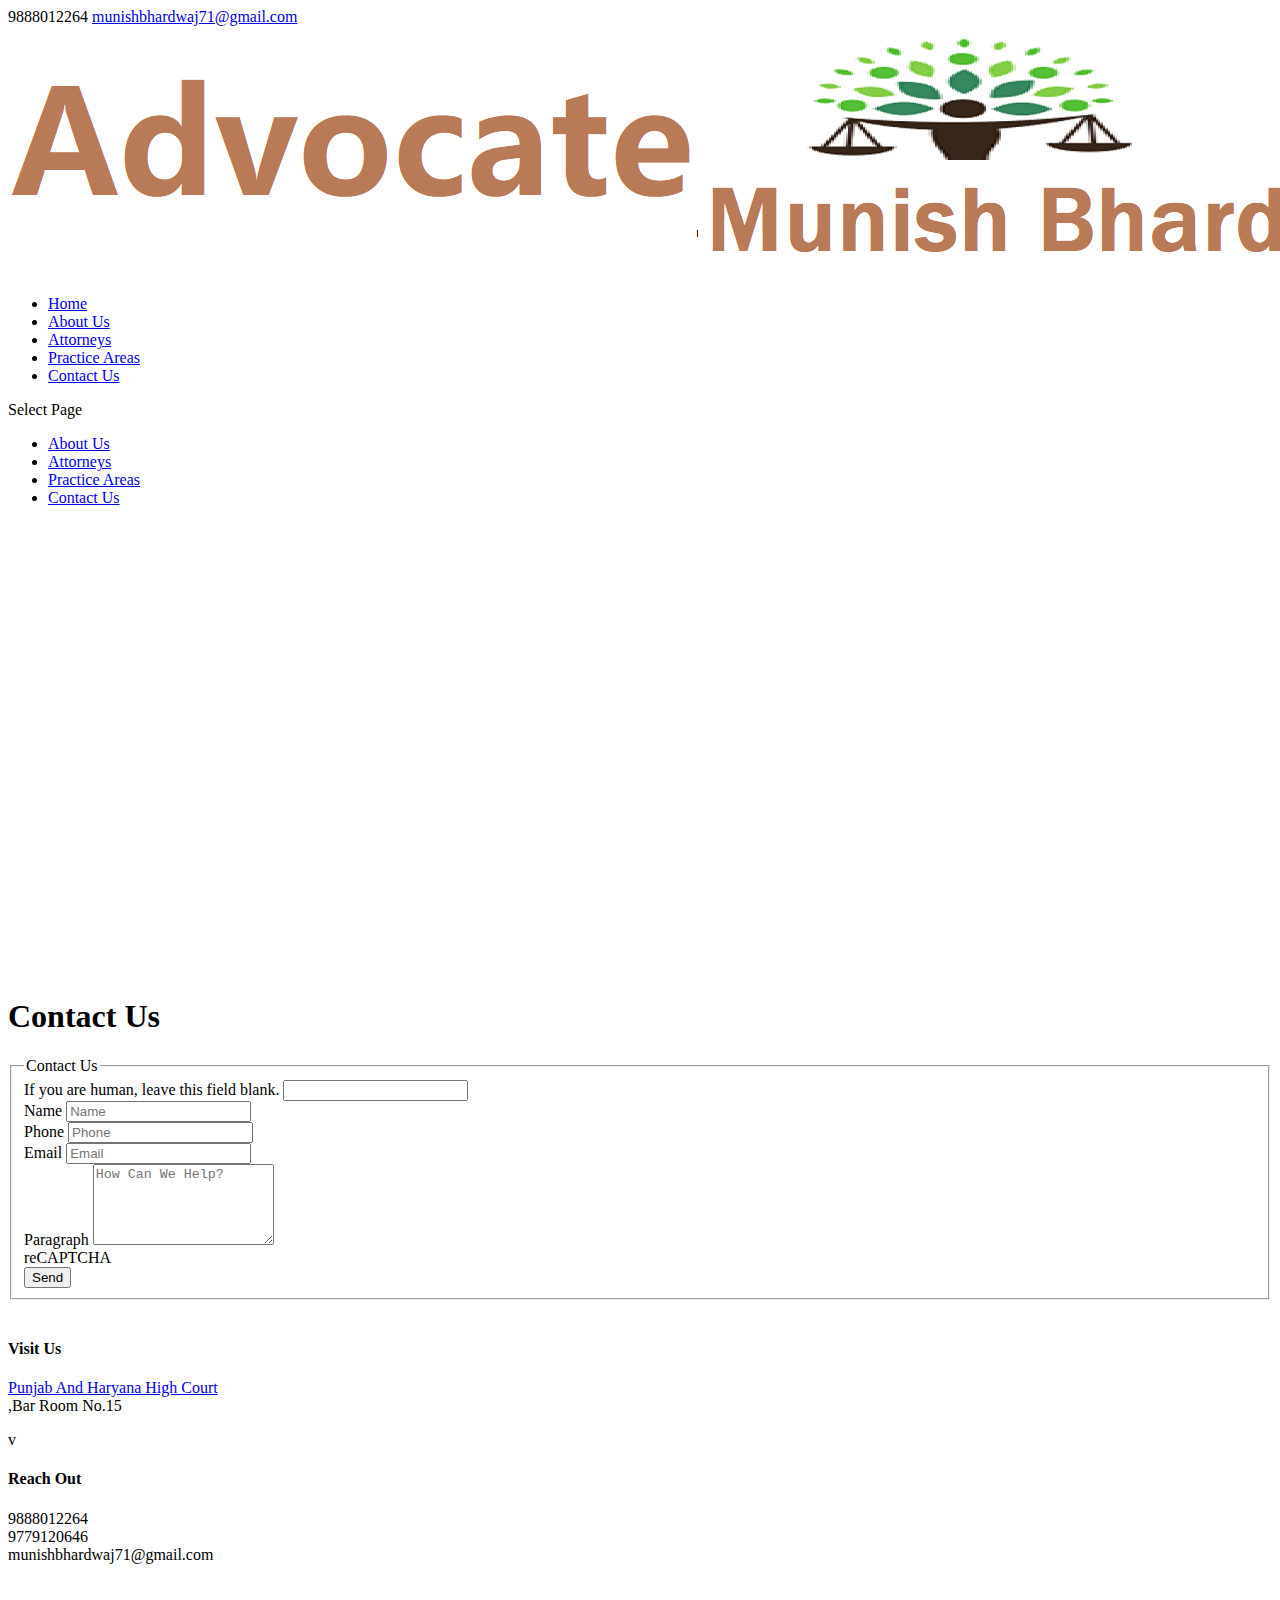
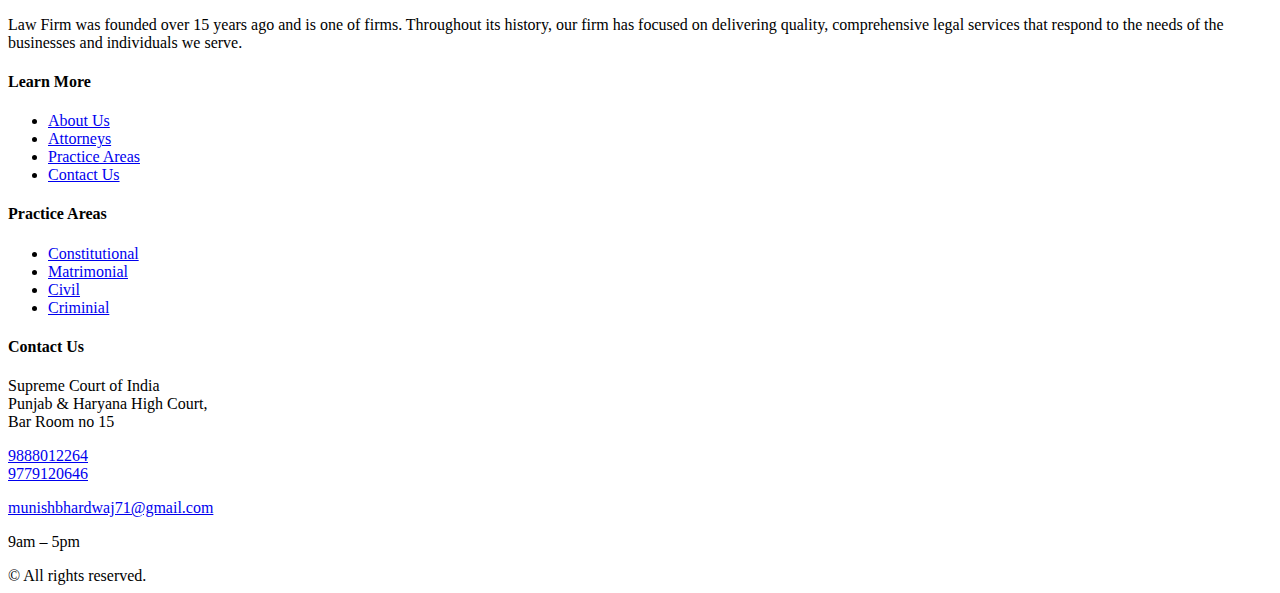
<file: ContactUs.html>
<!DOCTYPE html>
<html lang="en-US">
<head>

    <title>Contact Us</title>

    <!--<script type='application/ld+json' class='yoast-schema-graph yoast-schema-graph--main'>
        {"@context":"https://schema.org","@graph":[{"@type":"WebSite","@id":"https://www.runningwise.com/#website","url":"https://www.runningwise.com/","name":"Conlon, Gerberding &amp; Grier","potentialAction":{"@type":"SearchAction","target":"https://www.runningwise.com/?s={search_term_string}","query-input":"required name=search_term_string"}},{"@type":"ImageObject","@id":"https://www.runningwise.com/contact-us/#primaryimage","url":"https://www.runningwise.com/wp-content/uploads/2019/01/free-case-evaluation.jpg","width":521,"height":658,"caption":"contact us"},{"@type":"WebPage","@id":"https://www.runningwise.com/contact-us/#webpage","url":"https://www.runningwise.com/contact-us/","inLanguage":"en-US","name":"Contact Us | Northern Michigan Law Firm | Ford, Conlon, Gerberding, Grier","isPartOf":{"@id":"https://www.runningwise.com/#website"},"primaryImageOfPage":{"@id":"https://www.runningwise.com/contact-us/#primaryimage"},"datePublished":"2018-12-24T15:19:25+00:00","dateModified":"2019-06-24T14:11:07+00:00","description":"Contact Us Today! Do you need professional assistance with your case? Please fill out the form above to set-up your free case evaluation today!"}]}
    </script>-->
    <!-- / Yoast SEO plugin. -->


    <!--<script type="text/javascript">
        window._wpemojiSettings = { "baseUrl": "https:\/\/s.w.org\/images\/core\/emoji\/12.0.0-1\/72x72\/", "ext": ".png", "svgUrl": "https:\/\/s.w.org\/images\/core\/emoji\/12.0.0-1\/svg\/", "svgExt": ".svg", "source": { "concatemoji": "https:\/\/www.runningwise.com\/wp-includes\/js\/wp-emoji-release.min.js?ver=5.2.1" } };
        !function (a, b, c) { function d(a, b) { var c = String.fromCharCode; l.clearRect(0, 0, k.width, k.height), l.fillText(c.apply(this, a), 0, 0); var d = k.toDataURL(); l.clearRect(0, 0, k.width, k.height), l.fillText(c.apply(this, b), 0, 0); var e = k.toDataURL(); return d === e } function e(a) { var b; if (!l || !l.fillText) return !1; switch (l.textBaseline = "top", l.font = "600 32px Arial", a) { case "flag": return !(b = d([55356, 56826, 55356, 56819], [55356, 56826, 8203, 55356, 56819])) && (b = d([55356, 57332, 56128, 56423, 56128, 56418, 56128, 56421, 56128, 56430, 56128, 56423, 56128, 56447], [55356, 57332, 8203, 56128, 56423, 8203, 56128, 56418, 8203, 56128, 56421, 8203, 56128, 56430, 8203, 56128, 56423, 8203, 56128, 56447]), !b); case "emoji": return b = d([55357, 56424, 55356, 57342, 8205, 55358, 56605, 8205, 55357, 56424, 55356, 57340], [55357, 56424, 55356, 57342, 8203, 55358, 56605, 8203, 55357, 56424, 55356, 57340]), !b }return !1 } function f(a) { var c = b.createElement("script"); c.src = a, c.defer = c.type = "text/javascript", b.getElementsByTagName("head")[0].appendChild(c) } var g, h, i, j, k = b.createElement("canvas"), l = k.getContext && k.getContext("2d"); for (j = Array("flag", "emoji"), c.supports = { everything: !0, everythingExceptFlag: !0 }, i = 0; i < j.length; i++)c.supports[j[i]] = e(j[i]), c.supports.everything = c.supports.everything && c.supports[j[i]], "flag" !== j[i] && (c.supports.everythingExceptFlag = c.supports.everythingExceptFlag && c.supports[j[i]]); c.supports.everythingExceptFlag = c.supports.everythingExceptFlag && !c.supports.flag, c.DOMReady = !1, c.readyCallback = function () { c.DOMReady = !0 }, c.supports.everything || (h = function () { c.readyCallback() }, b.addEventListener ? (b.addEventListener("DOMContentLoaded", h, !1), a.addEventListener("load", h, !1)) : (a.attachEvent("onload", h), b.attachEvent("onreadystatechange", function () { "complete" === b.readyState && c.readyCallback() })), g = c.source || {}, g.concatemoji ? f(g.concatemoji) : g.wpemoji && g.twemoji && (f(g.twemoji), f(g.wpemoji))) }(window, document, window._wpemojiSettings);
    </script>-->

    <style type="text/css">
        img.wp-smiley,
        img.emoji {
            display: inline !important;
            border: none !important;
            box-shadow: none !important;
            height: 1em !important;
            width: 1em !important;
            margin: 0 .07em !important;
            vertical-align: -0.1em !important;
            background: none !important;
            padding: 0 !important;
        }
    </style>
    <link rel='stylesheet' id='formidable-css' href='https://www.runningwise.com/wp-content/plugins/formidable/css/formidableforms.css?ver=7261433' type='text/css' media='all' />
    <link rel='stylesheet' id='wp-block-library-css' href='https://www.runningwise.com/wp-includes/css/dist/block-library/style.min.css?ver=5.2.1' type='text/css' media='all' />
    <link rel='stylesheet' id='disable_divi_footer_css-css' href='https://www.runningwise.com/wp-content/plugins/aspen-footer-editor/css/custom.css?ver=1.1' type='text/css' media='' />
    <link rel='stylesheet' id='hover-style-css' href='https://www.runningwise.com/wp-content/plugins/divi-tweaker/public/css/hover-min.css?ver=5.2.1' type='text/css' media='all' />
    <link rel='stylesheet' id='parent-style-css' href='https://www.runningwise.com/wp-content/themes/Divi/style.css?ver=5.2.1' type='text/css' media='all' />
    <link rel='stylesheet' id='child-style-css' href='https://www.runningwise.com/wp-content/themes/Attorney/style.css?ver=5.2.1' type='text/css' media='all' />
    <link rel='stylesheet' id='color-scheme-css' href='https://www.runningwise.com/wp-content/themes/Attorney/colors.css?ver=5.2.1' type='text/css' media='all' />
    <link rel='stylesheet' id='divi-fonts-css' href='https://fonts.googleapis.com/css?family=Open+Sans:300italic,400italic,600italic,700italic,800italic,400,300,600,700,800&#038;subset=latin,latin-ext' type='text/css' media='all' />
    <link rel='stylesheet' id='divi-style-css' href='https://www.runningwise.com/wp-content/themes/Attorney/style.css?ver=3.27.4' type='text/css' media='all' />
    <link rel='stylesheet' id='et-builder-googlefonts-cached-css' href='https://fonts.googleapis.com/css?family=Source+Sans+Pro%3A200%2C200italic%2C300%2C300italic%2Cregular%2Citalic%2C600%2C600italic%2C700%2C700italic%2C900%2C900italic%7CLato%3A100%2C100italic%2C300%2C300italic%2Cregular%2Citalic%2C700%2C700italic%2C900%2C900italic%7CMontserrat%3A100%2C100italic%2C200%2C200italic%2C300%2C300italic%2Cregular%2Citalic%2C500%2C500italic%2C600%2C600italic%2C700%2C700italic%2C800%2C800italic%2C900%2C900italic%7CVollkorn%3Aregular%2Citalic%2C600%2C600italic%2C700%2C700italic%2C900%2C900italic&#038;ver=5.2.1#038;subset=latin,latin-ext' type='text/css' media='all' />
    <link rel='stylesheet' id='dashicons-css' href='https://www.runningwise.com/wp-includes/css/dashicons.min.css?ver=5.2.1' type='text/css' media='all' />
    <link rel='stylesheet' id='et-googleFonts-css' href='//fonts.googleapis.com/css?family=Droid+Serif%3A400%2C700%2C400italic&#038;ver=5.2.1' type='text/css' media='all' />
    <script type='text/javascript' src='https://www.runningwise.com/wp-includes/js/jquery/jquery.js?ver=1.12.4-wp'></script>
    <script type='text/javascript' src='https://www.runningwise.com/wp-includes/js/jquery/jquery-migrate.min.js?ver=1.4.1'></script>
    <!--<link rel='https://api.w.org/' href='https://www.runningwise.com/wp-json/' />
    <link rel="EditURI" type="application/rsd+xml" title="RSD" href="https://www.runningwise.com/xmlrpc.php?rsd" />
    <link rel="wlwmanifest" type="application/wlwmanifest+xml" href="https://www.runningwise.com/wp-includes/wlwmanifest.xml" />
    <meta name="generator" content="WordPress 5.2.1" />
    <link rel='shortlink' href='https://www.runningwise.com/?p=2029' />
    <link rel="alternate" type="application/json+oembed" href="https://www.runningwise.com/wp-json/oembed/1.0/embed?url=https%3A%2F%2Fwww.runningwise.com%2Fcontact-us%2F" />
    <link rel="alternate" type="text/xml+oembed" href="https://www.runningwise.com/wp-json/oembed/1.0/embed?url=https%3A%2F%2Fwww.runningwise.com%2Fcontact-us%2F&#038;format=xml" />
    <meta name="viewport" content="width=device-width, initial-scale=1.0, maximum-scale=1.0, user-scalable=0" />

    <script async src="https://www.googletagmanager.com/gtag/js?id=UA-144594262-1"></script>-->
    <!--<script>

        window.dataLayer = window.dataLayer || [];

        function gtag() { dataLayer.push(arguments); }

        gtag('js', new Date());

        gtag('config', 'UA-144594262-1');

    </script>-->
    <!--<link rel="icon" href="https://www.runningwise.com/wp-content/uploads/2018/11/favicon-150x150.png" sizes="32x32" />
    <link rel="icon" href="https://www.runningwise.com/wp-content/uploads/2018/11/favicon.png" sizes="192x192" />
    <link rel="apple-touch-icon-precomposed" href="https://www.runningwise.com/wp-content/uploads/2018/11/favicon.png" />
    <meta name="msapplication-TileImage" content="https://www.runningwise.com/wp-content/uploads/2018/11/favicon.png" />-->
    <link rel="stylesheet" id="et-core-unified-cached-inline-styles" href="https://www.runningwise.com/wp-content/cache/et/2029/et-core-unified-15849463364216.min.css" onerror="et_core_page_resource_fallback(this, true)" onload="et_core_page_resource_fallback(this)" />
</head>
<body class="page-template-default page page-id-2029 et_button_no_icon et_pb_button_helper_class et_non_fixed_nav et_show_nav et_hide_fixed_logo et_cover_background et_secondary_nav_enabled et_pb_gutter windows et_pb_gutters3 et_primary_nav_dropdown_animation_fade et_secondary_nav_dropdown_animation_fade et_pb_footer_columns4 et_header_style_centered et_pb_pagebuilder_layout et_right_sidebar et_divi_theme et-db et_minified_js et_minified_css">
    <div id="page-container">

        <div id="top-header">
            <div class="container clearfix">


                <div id="et-info">
                    <span id="et-info-phone">9888012264</span>

                    <a href="mailto:munishbhardwaj71@gmail.com"><span id="et-info-email">munishbhardwaj71@gmail.com</span></a>

                </div> <!-- #et-info -->


                <div id="et-secondary-menu">
                </div> <!-- #et-secondary-menu -->

            </div> <!-- .container -->
        </div> <!-- #top-header -->


        <header id="main-header" data-height-onload="48" data-height-loaded="true" data-fixed-height-onload="48">
            <div class="container clearfix et_menu_container">
                <div class="logo_container">
                    <span class="logo_helper"></span>
                    <a href="https://rana137.github.io/MunishBhardwaj/Index.html">
                        <img src="logo.png" alt="" id="logo">
                    </a>
                </div>
                <div id="et-top-navigation" data-height="106" data-fixed-height="40">
                    <nav id="top-menu-nav">

                        <ul id="top-menu" class="nav">
                            <li id="menu-item-1864" class="menu-item menu-item-type-post_type menu-item-object-page menu-item-1864"><a href="Index.html">Home</a></li>
                            <li id="menu-item-1864" class="menu-item menu-item-type-post_type menu-item-object-page menu-item-1864"><a href="AboutUs.html">About Us</a></li>
                            <li id="menu-item-2035" class="menu-item menu-item-type-post_type menu-item-object-page menu-item-has-children menu-item-2035">
                                <a href="#">Attorneys</a>
                                <!--<ul class="sub-menu">
            <li id="menu-item-2539" class="menu-item menu-item-type-post_type menu-item-object-page menu-item-2539"><a href="https://www.runningwise.com/attorneys/richard-w-ford/">Richard W. Ford</a></li>
            <li id="menu-item-2541" class="menu-item menu-item-type-post_type menu-item-object-page menu-item-2541"><a href="https://www.runningwise.com/attorneys/kent-e-gerberding/">Kent E. Gerberding</a></li>
            <li id="menu-item-2542" class="menu-item freemenu-item-type-post_type menu-item-object-page menu-item-2542"><a href="https://www.runningwise.com/attorneys/michael-i-conlon/">Michael I. Conlon</a></li>
            <li id="menu-item-2535" class="menu-item menu-item-type-post_type menu-item-object-page menu-item-2535"><a href="https://www.runningwise.com/attorneys/catherine-d-jasinski/">Catherine D. Jasinski</a></li>
            <li id="menu-item-2540" class="menu-item menu-item-type-post_type menu-item-object-page menu-item-2540"><a href="https://www.runningwise.com/attorneys/thomas-a-grier/">Thomas A. Grier</a></li>
            <li id="menu-item-2534" class="menu-item menu-item-type-post_type menu-item-object-page menu-item-2534"><a href="https://www.runningwise.com/attorneys/julie-gillum-2/">Julie A. Gillum</a></li>
            <li id="menu-item-3357" class="menu-item menu-item-type-post_type menu-item-object-page menu-item-3357"><a href="https://www.runningwise.com/attorneys/david-m-glancy/">David M. Glancy</a></li>
            <li id="menu-item-4097" class="menu-item menu-item-type-post_type menu-item-object-page menu-item-4097"><a href="https://www.runningwise.com/attorneys/jeffery-r-wingfield/">Jeffery R. Wingfield</a></li>
        </ul>-->
                            </li>
                            <li id="menu-item-1874" class="menu-item menu-item-type-post_type menu-item-object-page menu-item-1874"><a href="PracticeArea.html">Practice Areas</a></li>
                            <!--<li id="menu-item-1879" class="menu-item menu-item-type-post_type menu-item-object-page menu-item-1879"><a href="https://www.runningwise.com/articles/">Articles</a></li>
    <li id="menu-item-2032" class="menu-item menu-item-type-post_type menu-item-object-page menu-item-2032"><a href="https://www.runningwise.com/why-choose-us/">Why Choose Us</a></li>-->
                            <li id="menu-item-2031" class="menu-item menu-item-type-post_type menu-item-object-page menu-item-2031"><a href="ContactUs.html">Contact Us</a></li>
                        </ul>
                    </nav>




                    <div id="et_mobile_nav_menu">
                        <div class="mobile_nav closed">
                            <span class="select_page">Select Page</span>
                            <span class="mobile_menu_bar mobile_menu_bar_toggle"></span>
                            <ul id="mobile_menu" class="et_mobile_menu">
                                <li id="menu-item-1864" class="menu-item menu-item-type-post_type menu-item-object-page menu-item-1864 et_first_mobile_item"><a href="AboutUs.html">About Us</a></li>
                                <li id="menu-item-2035" class="menu-item menu-item-type-post_type menu-item-object-page menu-item-has-children menu-item-2035">
                                    <a href="#">Attorneys</a>
                                    <!--<ul class="sub-menu">
                                        <li id="menu-item-2539" class="menu-item menu-item-type-post_type menu-item-object-page menu-item-2539"><a href="https://www.runningwise.com/attorneys/richard-w-ford/">Richard W. Ford</a></li>
                                        <li id="menu-item-2541" class="menu-item menu-item-type-post_type menu-item-object-page menu-item-2541"><a href="https://www.runningwise.com/attorneys/kent-e-gerberding/">Kent E. Gerberding</a></li>
                                        <li id="menu-item-2542" class="menu-item menu-item-type-post_type menu-item-object-page menu-item-2542"><a href="https://www.runningwise.com/attorneys/michael-i-conlon/">Michael I. Conlon</a></li>
                                        <li id="menu-item-2535" class="menu-item menu-item-type-post_type menu-item-object-page menu-item-2535"><a href="https://www.runningwise.com/attorneys/catherine-d-jasinski/">Catherine D. Jasinski</a></li>
                                        <li id="menu-item-2540" class="menu-item menu-item-type-post_type menu-item-object-page menu-item-2540"><a href="https://www.runningwise.com/attorneys/thomas-a-grier/">Thomas A. Grier</a></li>
                                        <li id="menu-item-2534" class="menu-item menu-item-type-post_type menu-item-object-page menu-item-2534"><a href="https://www.runningwise.com/attorneys/julie-gillum-2/">Julie A. Gillum</a></li>
                                        <li id="menu-item-3357" class="menu-item menu-item-type-post_type menu-item-object-page menu-item-3357"><a href="https://www.runningwise.com/attorneys/david-m-glancy/">David M. Glancy</a></li>
                                        <li id="menu-item-4097" class="menu-item menu-item-type-post_type menu-item-object-page menu-item-4097"><a href="https://www.runningwise.com/attorneys/jeffery-r-wingfield/">Jeffery R. Wingfield</a></li>
                                    </ul>-->
                                </li>
                                <li id="menu-item-1874" class="menu-item menu-item-type-post_type menu-item-object-page menu-item-1874"><a href="PracticeArea.html">Practice Areas</a></li>
                                <!-- <li id="menu-item-1879" class="menu-item menu-item-type-post_type menu-item-object-page menu-item-1879"><a href="https://www.runningwise.com/articles/">Articles</a></li>
     <li id="menu-item-2032" class="menu-item menu-item-type-post_type menu-item-object-page menu-item-2032"><a href="https://www.runningwise.com/why-choose-us/">Why Choose Us</a></li>-->
                                <li id="menu-item-2031" class="menu-item menu-item-type-post_type menu-item-object-page menu-item-2031"><a href="ContactUs.html">Contact Us</a></li>
                            </ul>
                        </div>
                    </div>
                </div> <!-- #et-top-navigation -->
            </div> <!-- .container -->
            <!--<div class="et_search_outer">
                <div class="container et_search_form_container">
                    <form role="search" method="get" class="et-search-form" action="https://www.runningwise.com/">
                        <input type="search" class="et-search-field" placeholder="Search …" value="" name="s" title="Search for:">
                    </form>
                    <span class="et_close_search_field"></span>
                </div>
            </div>-->
        </header> <!-- #main-header -->
        <div id="et-main-area">

            <div id="main-content">



                
                    <div class="entry-content">
                        <div id="et-boc" class="et-boc">

                            <div class="et_builder_inner_content et_pb_gutters3">
                                <div class="et_pb_section et_pb_section_0 et_pb_with_background et_pb_fullwidth_section et_section_regular">




                                    <div class="et_pb_module et_pb_fullwidth_image et_pb_fullwidth_image_0">

                                        <iframe style="width:100%" src="https://www.google.com/maps/embed?pb=!1m18!1m12!1m3!1d27431.925202419057!2d76.63564303927066!3d30.74676412444022!2m3!1f0!2f0!3f0!3m2!1i1024!2i768!4f13.1!3m3!1m2!1s0x390fe555e7bf2e91%3A0xffb409b433075d3!2sKharar%2C%20Punjab%20140301!5e0!3m2!1sen!2sin!4v1585055901480!5m2!1sen!2sin" width="600" height="450" frameborder="0" style="border:0;" allowfullscreen="" aria-hidden="false" tabindex="0"></iframe>

                                    </div>


                                </div> <!-- .et_pb_section --><div class="et_pb_section et_pb_section_1 et_pb_with_background et_section_specialty">



                                    <div class="et_pb_row">
                                        <div class="et_pb_column et_pb_column_1_2 et_pb_column_0   et_pb_specialty_column  et_pb_css_mix_blend_mode_passthrough">


                                            <div class="et_pb_row_inner et_pb_row_inner_0">
                                                <div class="et_pb_column et_pb_column_4_4 et_pb_column_inner et_pb_column_inner_0 et-last-child">


                                                    <div class="et_pb_module et_pb_text et_pb_text_0 et_pb_bg_layout_light  et_pb_text_align_center">


                                                        <div class="et_pb_text_inner"><h1>Contact Us</h1></div>
                                                    </div> <!-- .et_pb_text --><div class="et_pb_module et_pb_code et_pb_code_0">


                                                        <div class="et_pb_code_inner">
                                                            <div class="frm_forms  with_frm_style frm_style_formidable-style" id="frm_form_2_container">
                                                                
                                                                    <div class="frm_form_fields ">
                                                                        <fieldset>
                                                                            <legend class="frm_screen_reader">Contact Us</legend>

                                                                            <div class="frm_fields_container">
                                                                                <input type="hidden" name="frm_action" value="create" />
                                                                                <input type="hidden" name="form_id" value="2" />
                                                                                <input type="hidden" name="frm_hide_fields_2" id="frm_hide_fields_2" value="" />
                                                                                <input type="hidden" name="form_key" value="contact-form" />
                                                                                <input type="hidden" name="item_meta[0]" value="" />
                                                                                <input type="hidden" id="frm_submit_entry_2" name="frm_submit_entry_2" value="86ec8aa34b" /><input type="hidden" name="_wp_http_referer" value="/contact-us/" /><label for="frm_verify_2" class="frm_screen_reader frm_hidden">If you are human, leave this field blank.</label>
                                                                                <input type="text" class="frm_hidden frm_verify" id="frm_verify_2" name="frm_verify" value="" />
                                                                                <div id="frm_field_6_container" class="frm_form_field form-field  frm_required_field frm_none_container frm_full">
                                                                                    <label for="field_qh4icy2" class="frm_primary_label">
                                                                                        Name
                                                                                        <span class="frm_required"></span>
                                                                                    </label>
                                                                                    <input type="text" id="field_qh4icy2" name="item_meta[6]" value="" placeholder="Name" data-reqmsg="This field cannot be blank." aria-required="true" data-invmsg="Name is invalid" />


                                                                                </div>
                                                                                <div id="frm_field_11_container" class="frm_form_field form-field  frm_required_field frm_none_container frm_full">
                                                                                    <label for="field_elh9k" class="frm_primary_label">
                                                                                        Phone
                                                                                        <span class="frm_required"></span>
                                                                                    </label>
                                                                                    <input type="tel" id="field_elh9k" name="item_meta[11]" value="" placeholder="Phone" data-reqmsg="This field cannot be blank." aria-required="true" data-invmsg="Phone is invalid" pattern="((\+\d{1,3}(-|.| )?\(?\d\)?(-| |.)?\d{1,5})|(\(?\d{2,6}\)?))(-|.| )?(\d{3,4})(-|.| )?(\d{4})(( x| ext)\d{1,5}){0,1}$" />


                                                                                </div>
                                                                                <div id="frm_field_8_container" class="frm_form_field form-field  frm_required_field frm_none_container frm_full">
                                                                                    <label for="field_29yf4d2" class="frm_primary_label">
                                                                                        Email
                                                                                        <span class="frm_required"></span>
                                                                                    </label>
                                                                                    <input type="email" id="field_29yf4d2" name="item_meta[8]" value="" placeholder="Email" data-reqmsg="This field cannot be blank." aria-required="true" data-invmsg="Please enter a valid email address" />


                                                                                </div>
                                                                                <div id="frm_field_13_container" class="frm_form_field form-field  frm_none_container frm_full">
                                                                                    <label for="field_e9kix" id="field_e9kix_label" class="frm_primary_label">
                                                                                        Paragraph
                                                                                        <span class="frm_required"></span>
                                                                                    </label>
                                                                                    <textarea name="item_meta[13]" id="field_e9kix" rows="5" placeholder="How Can We Help?" data-invmsg="Paragraph is invalid"></textarea>


                                                                                </div>
                                                                                <div id="frm_field_15_container" class="frm_form_field form-field  frm_none_container">
                                                                                    <div id="field_ex577_label" class="frm_primary_label">
                                                                                        reCAPTCHA
                                                                                        <span class="frm_required"></span>
                                                                                    </div>
                                                                                    <div id="field_ex577" class="frm-g-recaptcha" data-sitekey="6LfkGqoUAAAAAKPFeEAUFBok0z3IOWy1Ujq7XtY8" data-size="invisible" data-theme="light"></div>


                                                                                </div>
                                                                                <input type="hidden" name="item_key" value="" />
                                                                                <div class="frm_submit">

                                                                                    <button class="frm_button_submit" type="submit">Send</button>

                                                                                </div>
                                                                            </div>
                                                                        </fieldset>
                                                                    </div>
                                                              
                                                            </div>
                                                        </div>
                                                    </div> <!-- .et_pb_code -->
                                                </div> <!-- .et_pb_column -->


                                            </div> <!-- .et_pb_row_inner -->
                                        </div> <!-- .et_pb_column --><div class="et_pb_column et_pb_column_1_2 et_pb_column_1    et_pb_css_mix_blend_mode_passthrough">


                                            <div class="et_pb_module et_pb_blurb et_pb_blurb_0 et_animated et_clickable et_pb_bg_layout_light  et_pb_text_align_center  et_pb_blurb_position_left">


                                                <div class="et_pb_blurb_content">
                                                    <div class="et_pb_main_blurb_image"><span class="et_pb_image_wrap"><span class="et-waypoint et_pb_animation_off et-pb-icon et-pb-icon-circle">&#xe081;</span></span></div>
                                                    <div class="et_pb_blurb_container">
                                                        <h4 class="et_pb_module_header"><span>Visit Us</span></h4>
                                                        <div class="et_pb_blurb_description"><p><a href="https://goo.gl/maps/cXf8QtgurJazjrs88" target="_blank" rel="noopener noreferrer">Punjab And Haryana High Court</a><br />,Bar Room No.15</p></div>
                                                    </div>
                                                </div> <!-- .et_pb_blurb_content -->
                                            </div> <!-- .et_pb_blurb --><div class="et_pb_module et_pb_blurb et_pb_blurb_1 et_animated et_pb_bg_layout_light  et_pb_text_align_center  et_pb_blurb_position_left">


                                                <div class="et_pb_blurb_content">
                                                    <div class="et_pb_main_blurb_image"><span class="et_pb_image_wrap"><span class="et-waypoint et_pb_animation_off et-pb-icon et-pb-icon-circle">&#x76;</span></span></div>
                                                    <div class="et_pb_blurb_container">
                                                        <h4 class="et_pb_module_header"><span>Reach Out</span></h4>
                                                        <div class="et_pb_blurb_description">
                                                            <p>
                                                                9888012264
                                                                <br />9779120646<br />munishbhardwaj71@gmail.com
                                                            </p>
                                                        </div>
                                                    </div>
                                                </div> <!-- .et_pb_blurb_content -->
                                            </div> <!-- .et_pb_blurb -->
                                        </div> <!-- .et_pb_column -->
                                    </div> <!-- .et_pb_row -->

                                </div> <!-- .et_pb_section -->
                                </div> <!-- .et_pb_section -->
                            </div>

                        </div>
                    </div> <!-- .entry-content -->


              
            </div> <!-- #main-content -->


            <footer id="main-footer">

                <div class="container">
                    <div id="footer-widgets" class="clearfix">
                        <div class="footer-widget">
                            <div id="text-2" class="fwidget et_pb_widget widget_text">
                                <div class="textwidget">
                                    <!--<img src="running-wise-long-logo-wht.png">-->
                                    <br><br>
                                   Law Firm was founded over 15 years ago and is one of  firms. Throughout its history, our firm has focused on delivering quality, comprehensive legal services that respond to the needs of the businesses and individuals we serve.
                                </div>
                            </div> <!-- end .fwidget -->
                        </div> <!-- end .footer-widget --><div class="footer-widget">
                            <div id="nav_menu-1" class="fwidget et_pb_widget widget_nav_menu">
                                <h4 class="title">Learn More</h4><div class="menu-sidebar-container">
                                    <ul id="menu-sidebar" class="menu">

                                        <li id="menu-item-2594" class="menu-item menu-item-type-post_type menu-item-object-page menu-item-2594"><a href="AboutUs.html">About Us</a></li>
                                        <li id="menu-item-2595" class="menu-item menu-item-type-post_type menu-item-object-page menu-item-2595"><a href="#">Attorneys</a></li>
                                        <li id="menu-item-2598" class="menu-item menu-item-type-post_type menu-item-object-page menu-item-2598"><a href="PracticeArea.html">Practice Areas</a></li>
                                        <!--<li id="menu-item-2599" class="menu-item menu-item-type-post_type menu-item-object-page menu-item-2599"><a href="https://www.runningwise.com/why-choose-us/">Why Choose Us</a></li>
                                        <li id="menu-item-2597" class="menu-item menu-item-type-post_type menu-item-object-page menu-item-2597"><a href="https://www.runningwise.com/articles/">Articles</a></li>-->
                                        <li id="menu-item-2596" class="menu-item menu-item-type-post_type menu-item-object-page menu-item-2596"><a href="ContactUs.html">Contact Us</a></li>
                                    </ul>
                                </div>
                            </div> <!-- end .fwidget -->
                        </div> <!-- end .footer-widget --><div class="footer-widget">
                            <div id="nav_menu-2" class="fwidget et_pb_widget widget_nav_menu">
                                <h4 class="title">Practice Areas</h4><div class="menu-main-service-footer-container">
                                    <ul id="menu-main-service-footer" class="menu">
                                        <li id="menu-item-3302" class="menu-item menu-item-type-post_type menu-item-object-page menu-item-3302"><a  href="PracticeArea.html">Constitutional</a></li>
                                        <li id="menu-item-3303" class="menu-item menu-item-type-post_type menu-item-object-page menu-item-3303"><a href="#">Matrimonial</a></li>
                                        <li id="menu-item-3272" class="menu-item menu-item-type-post_type menu-item-object-page menu-item-3272"><a href="#">Civil</a></li>
                                        <li id="menu-item-3273" class="menu-item menu-item-type-post_type menu-item-object-page menu-item-3273"><a href="#">Criminial</a></li>
                                        <!--<li id="menu-item-3274" class="menu-item menu-item-type-post_type menu-item-object-page menu-item-3274"><a href="https://www.runningwise.com/practice-areas/litigation/">Litigation</a></li>
                                        <li id="menu-item-3275" class="menu-item menu-item-type-post_type menu-item-object-page menu-item-3275"><a href="https://www.runningwise.com/practice-areas/mediation/">Mediation</a></li>
                                        <li id="menu-item-3277" class="menu-item menu-item-type-post_type menu-item-object-page menu-item-3277"><a href="https://www.runningwise.com/practice-areas/">More…</a></li>-->
                                    </ul>
                                </div>
                            </div> <!-- end .fwidget -->
                        </div> <!-- end .footer-widget --><div class="footer-widget">
                            <div id="text-3" class="fwidget et_pb_widget widget_text">
                                <h4 class="title">Contact Us</h4>			<div class="textwidget">
                                    <p>
                                        Supreme Court of India<br />
                                        Punjab & Haryana High Court,<br>
                                        Bar Room no 15

                                    </p>
                                    <p>
                                        <a href="tel:9888012264">9888012264</a><br>
                                        <a href="tel:9779120646">9779120646</a>
                                    </p>
                                    <p><a href="mailto:munishbhardwaj71@gmail.com">munishbhardwaj71@gmail.com</a></p>
                                    <p>9am – 5pm</p>
                                </div>
                            </div> <!-- end .fwidget -->
                        </div> <!-- end .footer-widget -->
                    </div> <!-- #footer-widgets -->
                </div>    <!-- .container -->


                <div id="footer-bottom">
                    <div class="container clearfix">
                        <div id="footer-info">
                            © All rights reserved.
                            <!--| Website by <a href="https://www.freshwateragency.com/">Freshwater Agency</a>-->
                        </div>
                    </div>	<!-- .container -->
                </div>
            </footer> <!-- #main-footer -->
            <!-- #page-container -->
            <!-- #main-footer -->
        </div> <!-- #et-main-area -->


    </div> <!-- #page-container -->

    <div id="footer-editor-info"></div>
    <!--<script type="text/javascript">
        var et_animation_data = [{ "class": "et_pb_blurb_0", "style": "zoom", "repeat": "once", "duration": "1000ms", "delay": "0ms", "intensity": "30%", "starting_opacity": "0%", "speed_curve": "ease-in-out" }, { "class": "et_pb_blurb_1", "style": "zoom", "repeat": "once", "duration": "1000ms", "delay": "0ms", "intensity": "30%", "starting_opacity": "0%", "speed_curve": "ease-in-out" }, { "class": "et_pb_row_0", "style": "slideLeft", "repeat": "once", "duration": "1000ms", "delay": "0ms", "intensity": "10%", "starting_opacity": "100%", "speed_curve": "ease-in-out" }];
        var et_link_options_data = [{ "class": "et_pb_blurb_0", "url": "https:\/\/www.google.com\/maps\/place\/326+E+State+St,+Traverse+City,+MI+49684\/@44.7629021,-85.6197284,17z\/data=!3m1!4b1!4m5!3m4!1s0x881e32a6b40d7b91:0xb34210c0f348535f!8m2!3d44.7629021!4d-85.6175397", "target": "_self" }];
    </script>-->
    <script type='text/javascript' src='https://www.runningwise.com/wp-content/plugins/aspen-footer-editor/js/call.js?ver=1.1'></script>
    <!--<script type='text/javascript'>
      
        var dwd_button_hover_animation_var = { "buttonhover": "" };
       
    </script>-->
    <script type='text/javascript' src='https://www.runningwise.com/wp-content/plugins/divi-tweaker/public/js/divi-button-hover-start.js?ver=1.0'></script>
    <!--<script type='text/javascript'>
       
        var DIVI = { "item_count": "%d Item", "items_count": "%d Items" };
        var et_shortcodes_strings = { "previous": "Previous", "next": "Next" };
        var et_pb_custom = { "ajaxurl": "https:\/\/www.runningwise.com\/wp-admin\/admin-ajax.php", "images_uri": "https:\/\/www.runningwise.com\/wp-content\/themes\/Divi\/images", "builder_images_uri": "https:\/\/www.runningwise.com\/wp-content\/themes\/Divi\/includes\/builder\/images", "et_frontend_nonce": "03ea132a76", "subscription_failed": "Please, check the fields below to make sure you entered the correct information.", "et_ab_log_nonce": "f83b9bee02", "fill_message": "Please, fill in the following fields:", "contact_error_message": "Please, fix the following errors:", "invalid": "Invalid email", "captcha": "Captcha", "prev": "Prev", "previous": "Previous", "next": "Next", "wrong_captcha": "You entered the wrong number in captcha.", "ignore_waypoints": "no", "is_divi_theme_used": "1", "widget_search_selector": ".widget_search", "is_ab_testing_active": "", "page_id": "2029", "unique_test_id": "", "ab_bounce_rate": "5", "is_cache_plugin_active": "no", "is_shortcode_tracking": "", "tinymce_uri": "" };
        var et_pb_box_shadow_elements = [];
       
    </script>-->
    <!--<script type='text/javascript' src='https://www.runningwise.com/wp-content/themes/Divi/js/custom.min.js?ver=3.27.4'></script>
    <script type='text/javascript' src='https://www.runningwise.com/wp-content/themes/Divi/core/admin/js/common.js?ver=3.27.4'></script>
    <script type='text/javascript' src='https://www.runningwise.com/wp-includes/js/wp-embed.min.js?ver=5.2.1'></script>
    <script type='text/javascript'>
      
        var frm_js = { "ajax_url": "https:\/\/www.runningwise.com\/wp-admin\/admin-ajax.php", "images_url": "https:\/\/www.runningwise.com\/wp-content\/plugins\/formidable\/images", "loading": "Loading\u2026", "remove": "Remove", "offset": "4", "nonce": "5813db1c6d", "id": "ID", "no_results": "No results match", "file_spam": "That file looks like Spam.", "calc_error": "There is an error in the calculation in the field with key", "empty_fields": "Please complete the preceding required fields before uploading a file." };

    </script>-->
    <!--<script type='text/javascript' src='https://www.runningwise.com/wp-content/plugins/formidable/js/frm.min.js?ver=4.02'></script>-->
    
</body>
</html>
</file>
